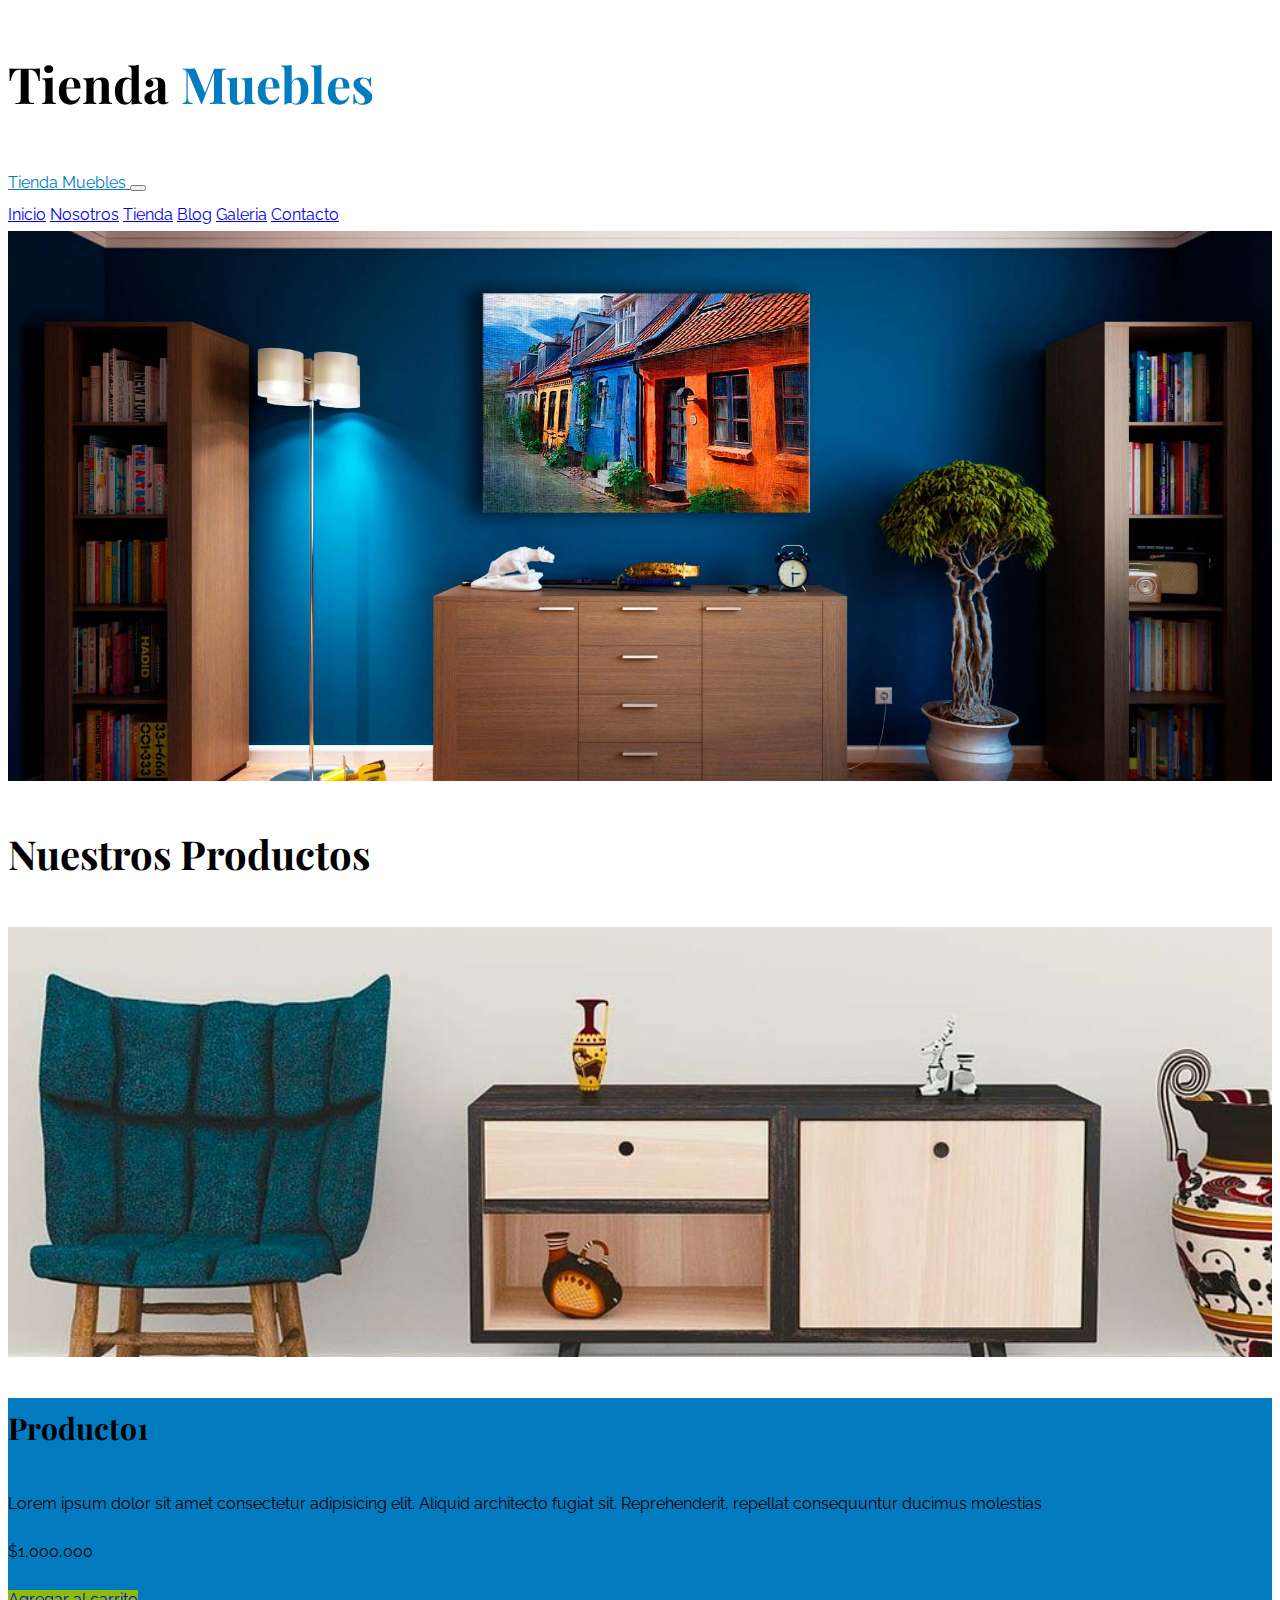
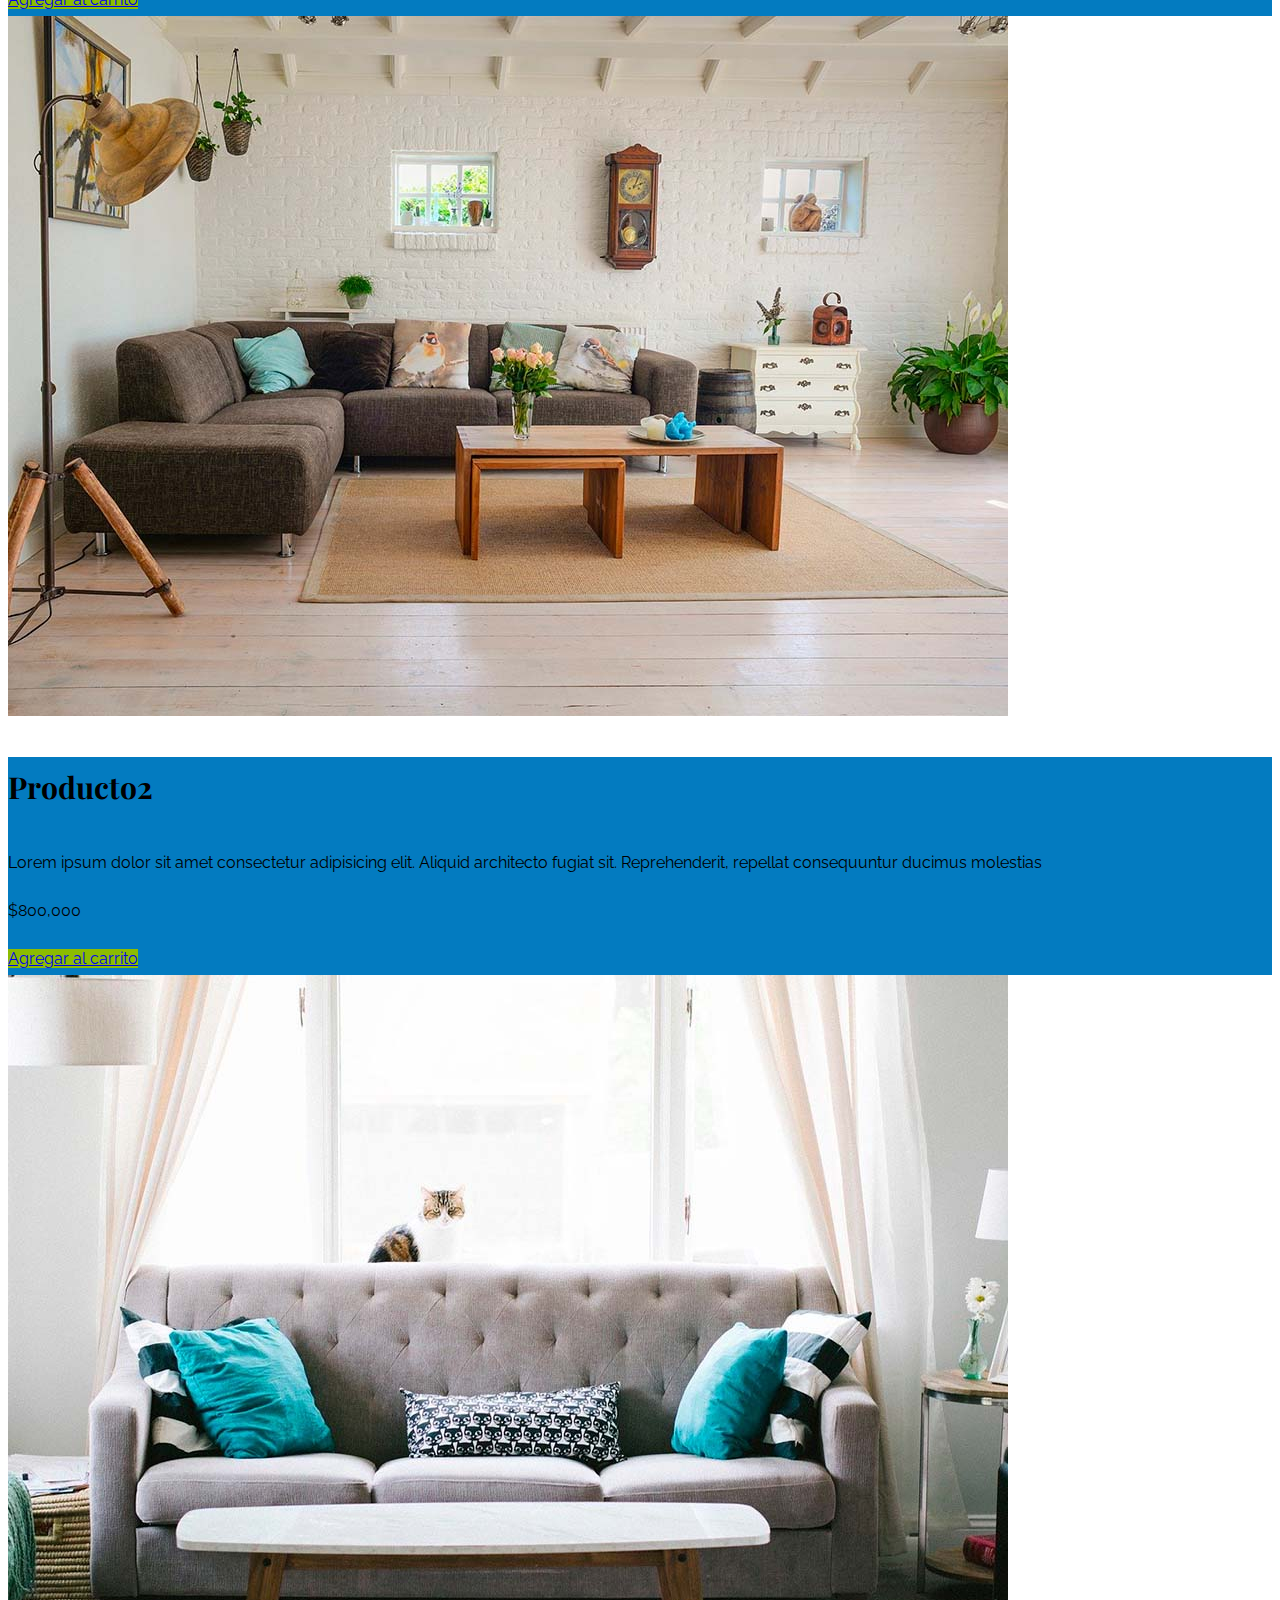
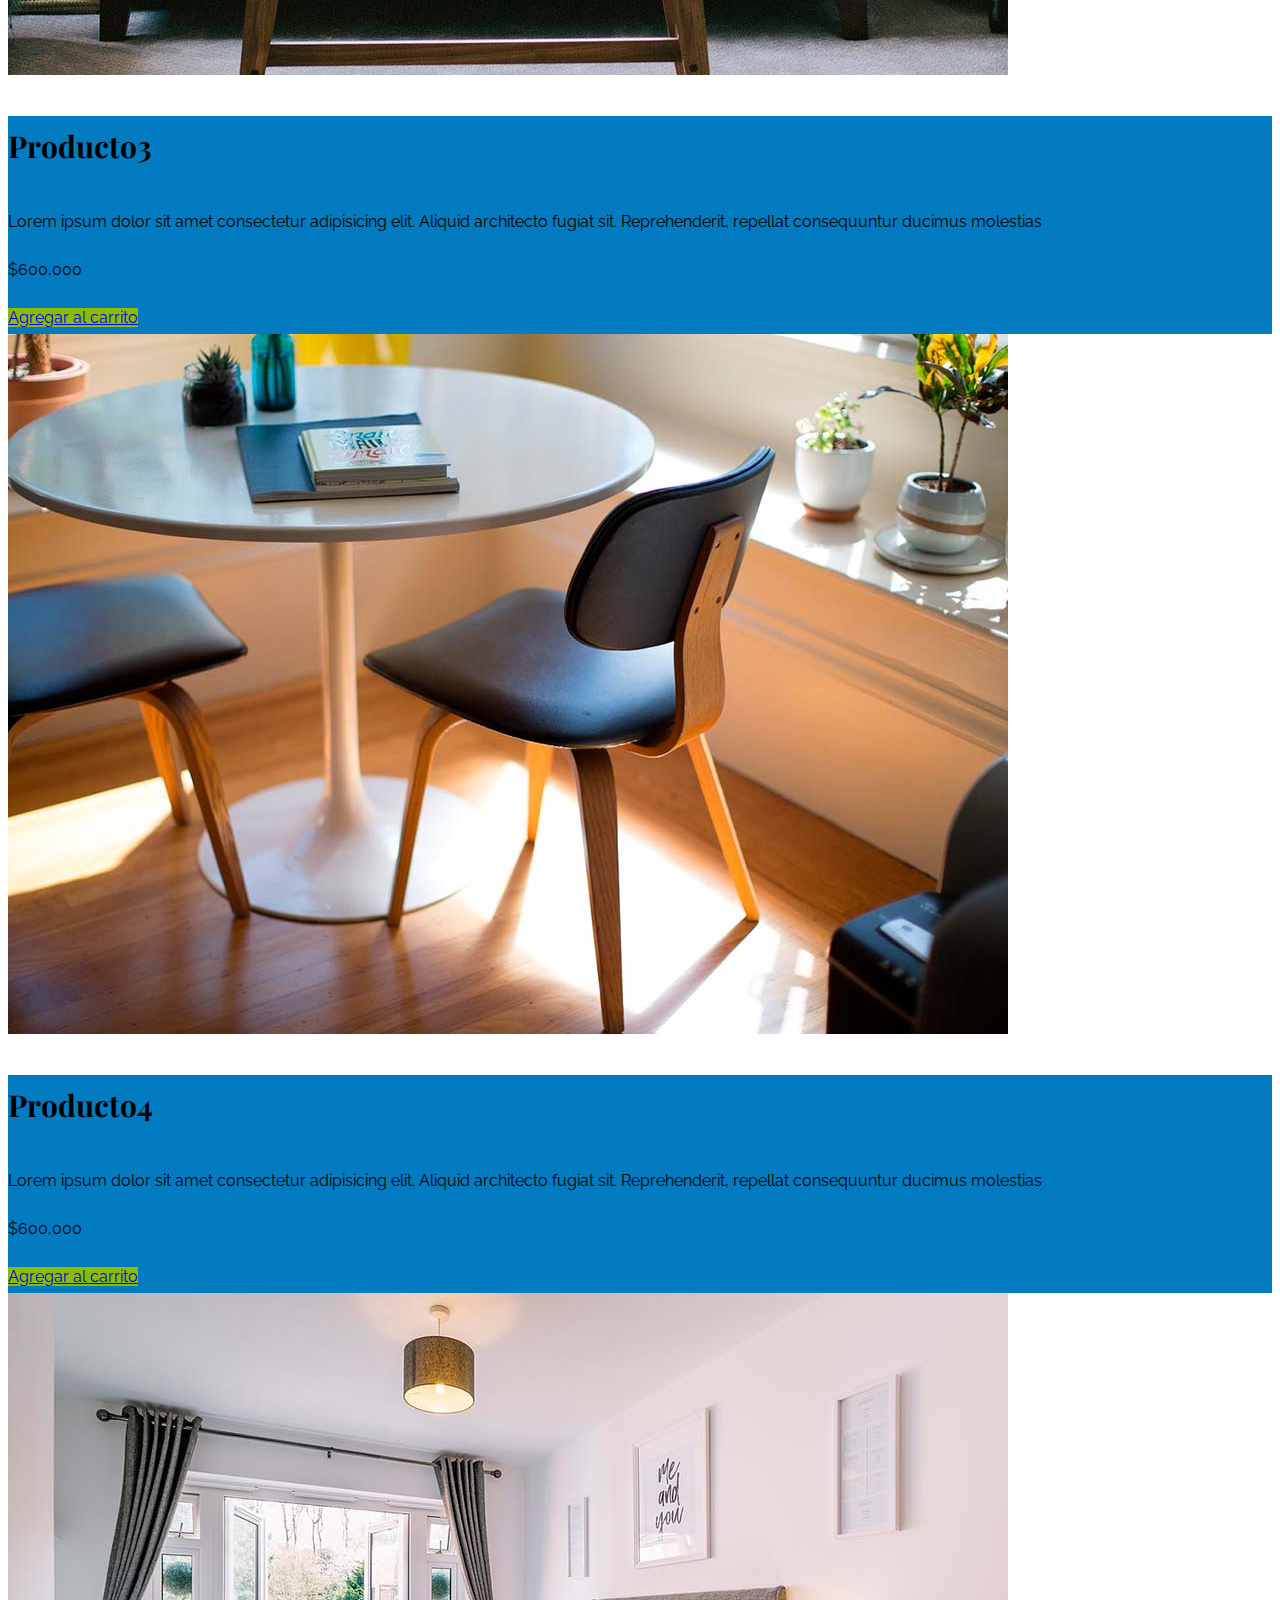
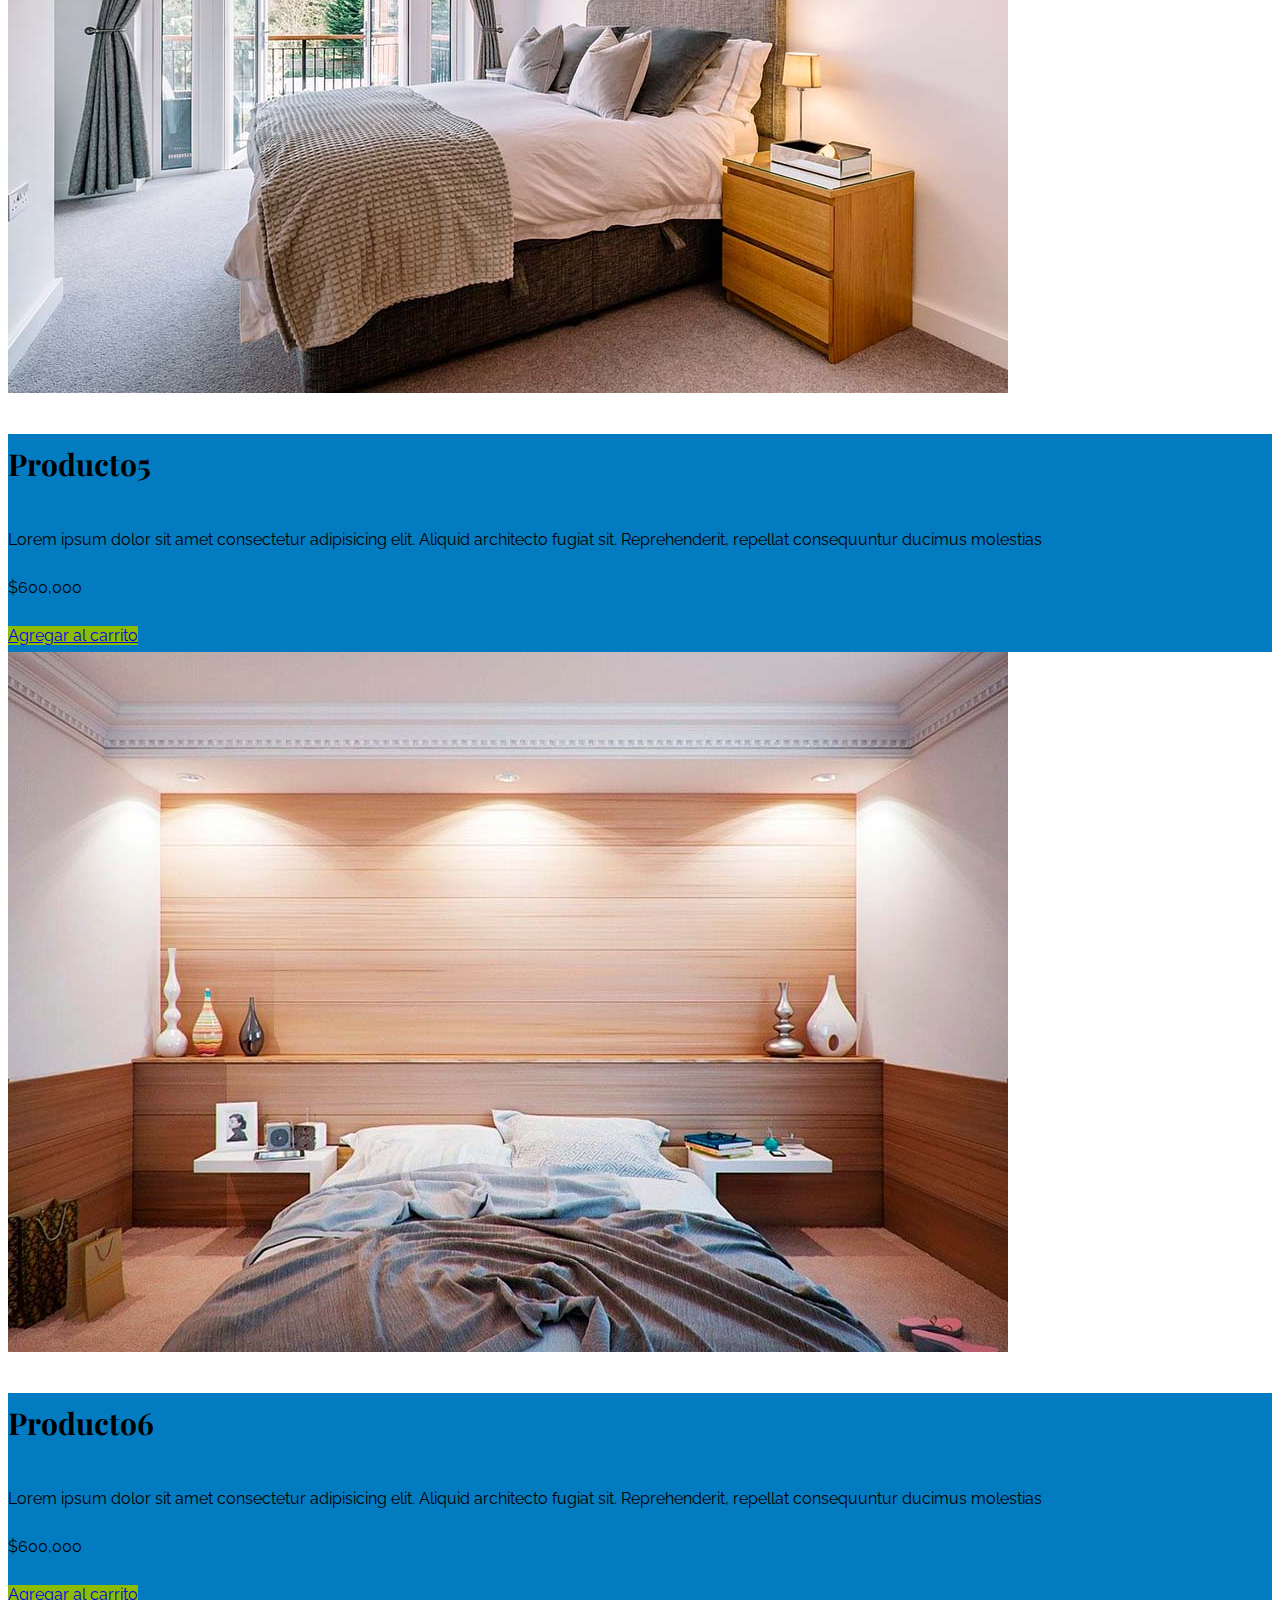
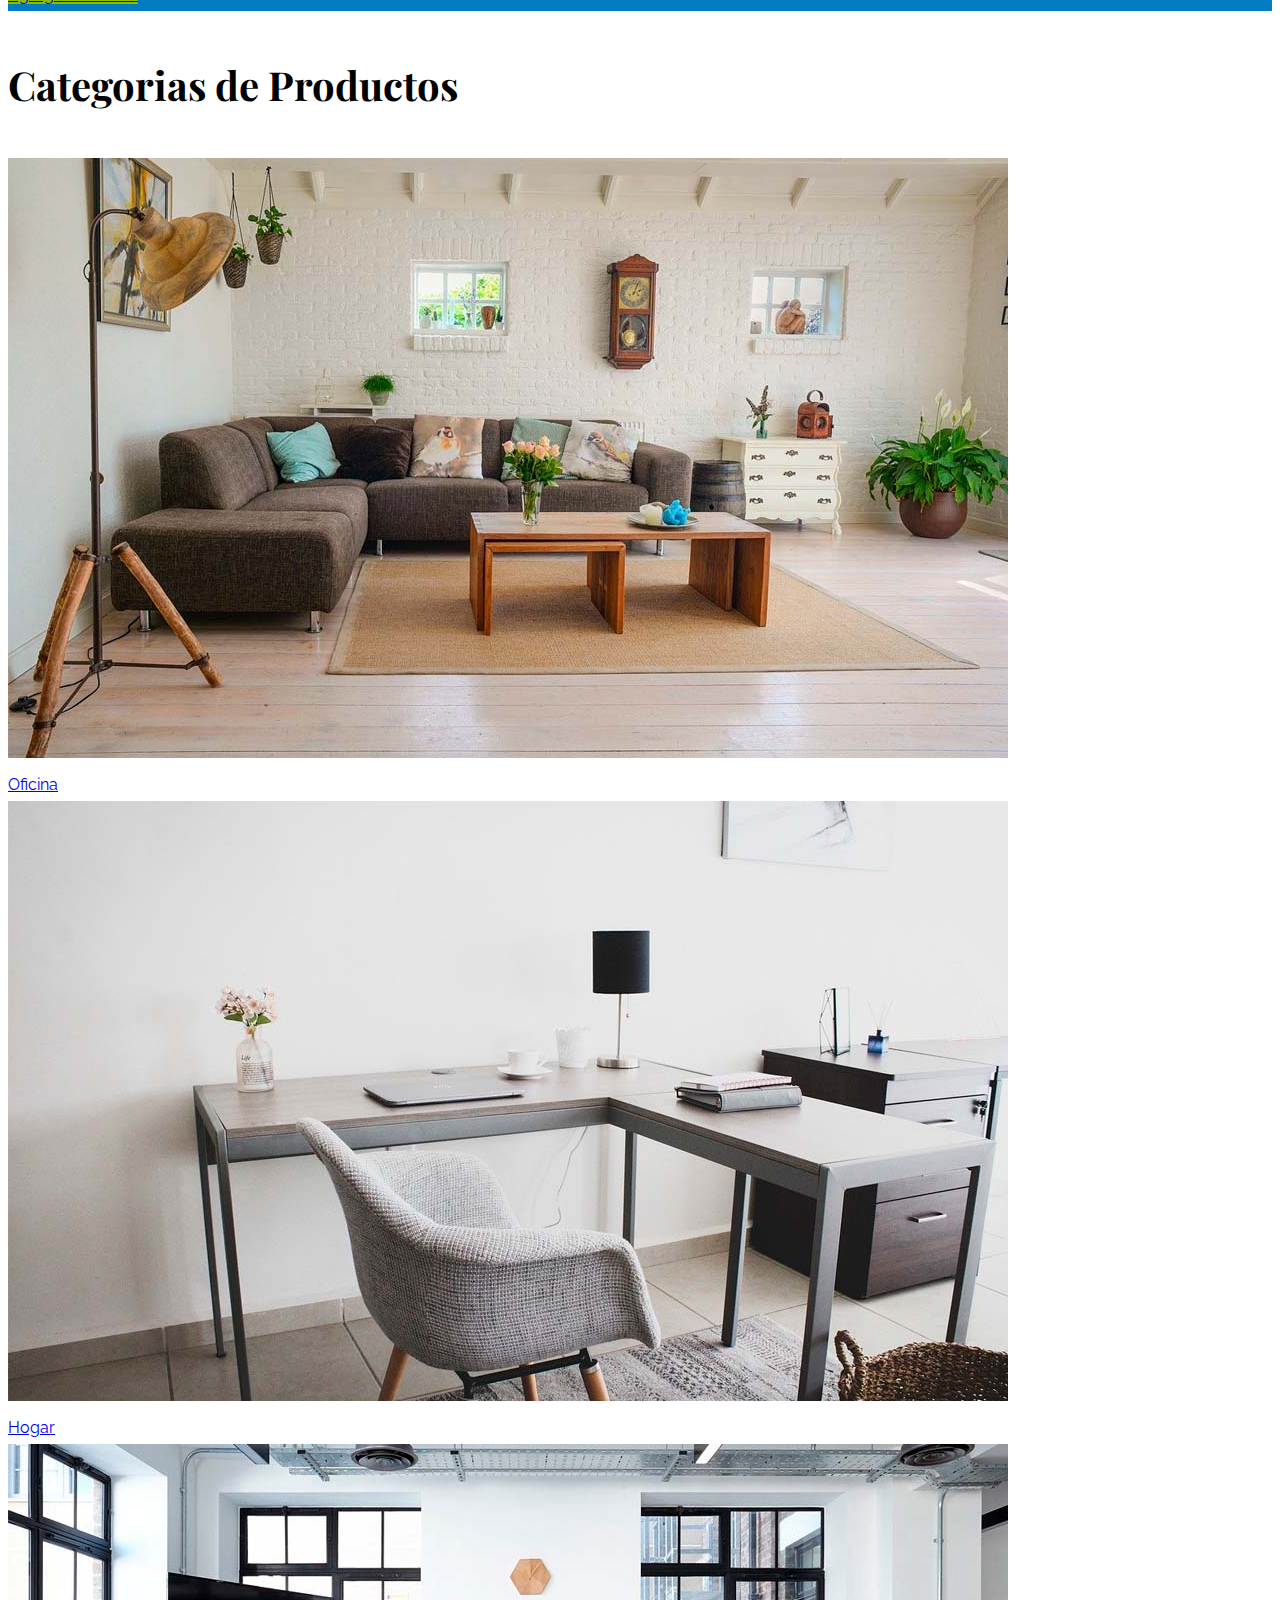
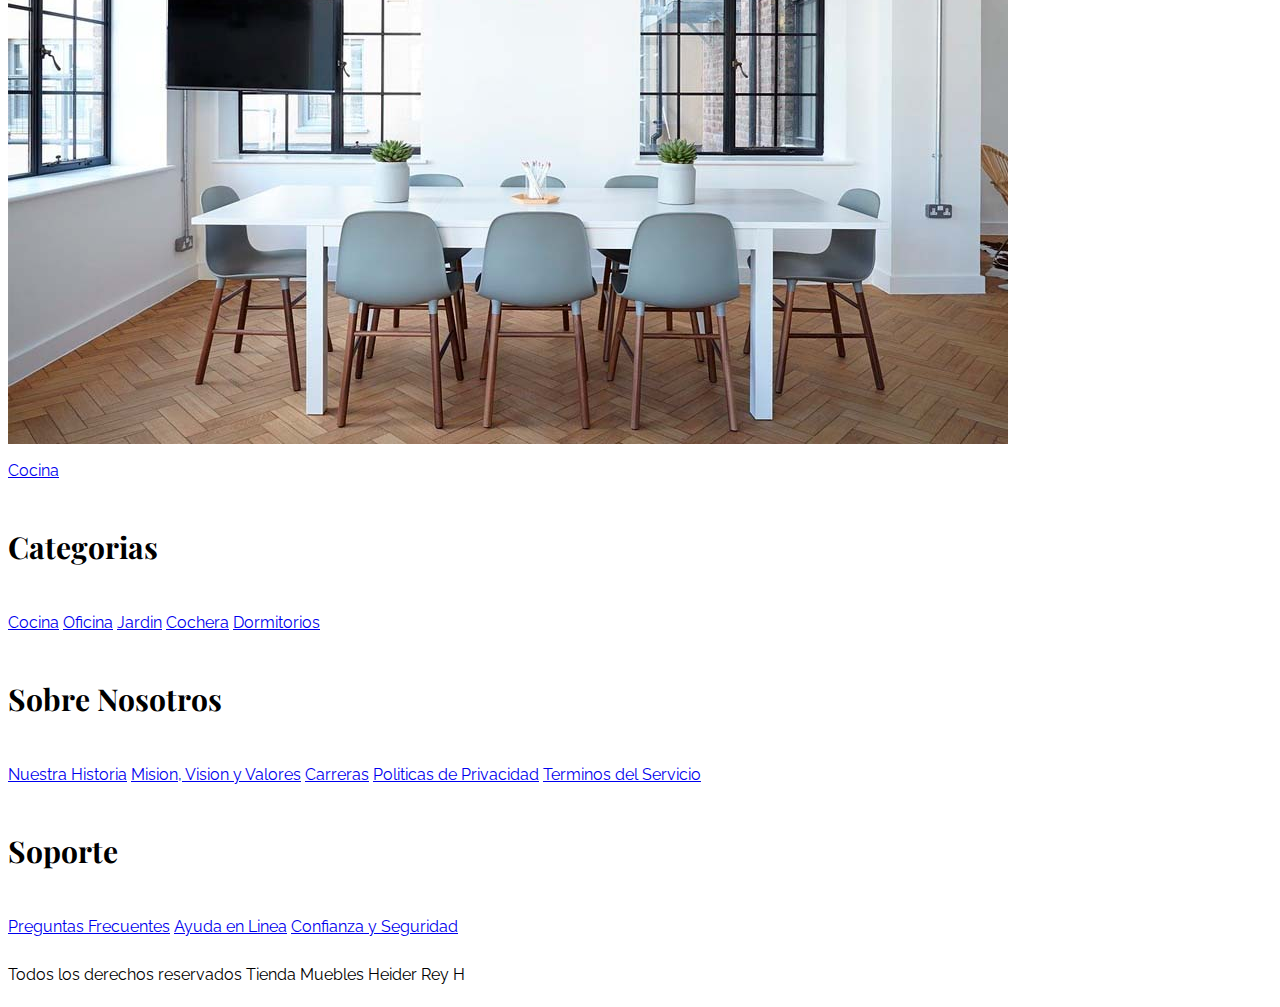
<file: index.html>
<!DOCTYPE html>
<html lang="en">

<head>
    <meta charset="UTF-8">
    <meta http-equiv="X-UA-Compatible" content="IE=edge">
    <meta name="viewport" content="width=device-width, initial-scale=1.0">
    <title>Ecommerce - Inicio</title>
    <link href="https://cdn.jsdelivr.net/npm/bootstrap@5.0.2/dist/css/bootstrap.min.css" rel="stylesheet"
        integrity="sha384-EVSTQN3/azprG1Anm3QDgpJLIm9Nao0Yz1ztcQTwFspd3yD65VohhpuuCOmLASjC" crossorigin="anonymous">
    <link rel="stylesheet" href="/css/app.css">

</head>

<body>
    <header class="py-5">
        <h1 class="text-center">
            Tienda
            <span class="text-primary">Muebles</span>
        </h1>
    </header>


    <div class="border-top py-4">
        <div class="navbar navbar-expand-lg container navbar-light">
            <a class="navbar-brand nombre-sitio d-lg-none fs-2 fw-bold text-uppercase" href="index.html">
                Tienda Muebles
            </a>
            <button class="navbar-toggler" type="button" data-bs-toggle="collapse" data-bs-target="#navegacion">
                <span class="navbar-toggler-icon"></span>
            </button>
            <div id="navegacion" class="collapse navbar-collapse">
                <nav class="navbar-nav container d-flex flex-md-row justify-content-md-between text-center">
                    <a class="text-dark text-decoration-none" href="index.html">Inicio</a>
                    <a class="text-dark text-decoration-none" href="nosotros.html">Nosotros</a>
                    <a class="text-dark text-decoration-none" href="tienda.html">Tienda</a>
                    <a class="text-dark text-decoration-none" href="blog.html">Blog</a>
                    <a class="text-dark text-decoration-none" href="galeria.html">Galeria</a>
                    <a class="text-dark text-decoration-none" href="contacto.html">Contacto</a>
                </nav>
            </div>

        </div>
    </div>


    <div class="hero"></div>


    <main class="container-xl py-5">
        <h2 class="text-center my-5 ">Nuestros Productos</h2>
        <div class="row g-0 pt-5 mb-4">
            <div class="col-md-8 producto">
                <img class="img-fluid" src="/img/producto1.jpg" alt="imagen producto">
            </div>
            <div class="col-md-4 bg-primary text-center p-5 text-white d-flex flex-column justify-content-center">
                <h3>Producto1</h3>
                <p>Lorem ipsum dolor sit amet consectetur adipisicing elit. Aliquid architecto fugiat sit.
                    Reprehenderit, repellat consequuntur ducimus molestias
                </p>
                <p>$1,000,000</p>
                <a class="btnn btn-success fs-3 fw-bold text-uppercase py-3" href="#">Agregar al carrito</a>
                
            </div>
        </div>
        <div class="row">
            <div class="col-md-6 mb-4">
                <div class="card">
                    <img class="img-fluid" src="/img/producto2.jpg" alt="imagen producto">
                    <div class="card-body text-center bg-primary text-white p-5">
                        <h3>Producto2</h3>
                        <p>Lorem ipsum dolor sit amet consectetur adipisicing elit. Aliquid architecto fugiat sit.
                            Reprehenderit, repellat consequuntur ducimus molestias
                        </p>
                        <p>$800,000</p>
                        <a class="btnn btn-success fs-3 fw-bold text-uppercase py-3 d-block" href="#">Agregar al carrito</a>                      
                    </div>
                </div>
            </div>
            <div class="col-md-6">
                <div class="card">
                    <img class="card-img-top" src="/img/producto3.jpg" alt="imagen producto">
                    <div class="card-body text-center bg-primary text-white p-5">
                        <h3>Producto3</h3>
                        <p>Lorem ipsum dolor sit amet consectetur adipisicing elit. Aliquid architecto fugiat sit.
                            Reprehenderit, repellat consequuntur ducimus molestias
                        </p>
                        <p>$600,000</p>
                        <a class="btnn btn-success fs-3 fw-bold text-uppercase py-3 d-block" href="#">Agregar al carrito</a>                    
                    </div>
                </div>        
            </div>
        </div>
        <div class="row">
            <div class="col-md-4">
                <div class="card">
                    <img class="card-img-top" src="/img/producto4.jpg" alt="imagen producto">
                    <div class="card-body text-center bg-primary text-white p-5">
                        <h3>Producto4</h3>
                        <p>Lorem ipsum dolor sit amet consectetur adipisicing elit. Aliquid architecto fugiat sit.
                            Reprehenderit, repellat consequuntur ducimus molestias
                        </p>
                        <p>$600,000</p>
                        <a class="btnn btn-success fs-3 fw-bold text-uppercase py-3 d-block" href="#">Agregar al carrito</a>                    
                    </div>
                </div>
            </div>
            <div class="col-md-4">
                <div class="card">
                    <img class="card-img-top" src="/img/producto5.jpg" alt="imagen producto">
                    <div class="card-body text-center bg-primary text-white p-5">
                        <h3>Producto5</h3>
                        <p>Lorem ipsum dolor sit amet consectetur adipisicing elit. Aliquid architecto fugiat sit.
                            Reprehenderit, repellat consequuntur ducimus molestias
                        </p>
                        <p>$600,000</p>
                        <a class="btnn btn-success fs-3 fw-bold text-uppercase py-3 d-block" href="#">Agregar al carrito</a>                    
                    </div>
                </div>
            </div>
            <div class="col-md-4">
                <div class="card">
                    <img class="card-img-top" src="/img/producto6.jpg" alt="imagen producto">
                    <div class="card-body text-center bg-primary text-white p-5">
                        <h3>Producto6</h3>
                        <p>Lorem ipsum dolor sit amet consectetur adipisicing elit. Aliquid architecto fugiat sit.
                            Reprehenderit, repellat consequuntur ducimus molestias
                        </p>
                        <p>$600,000</p>
                        <a class="btnn btn-success fs-3 fw-bold text-uppercase py-3 d-block" href="#">Agregar al carrito</a>                    
                    </div>
                </div>
            </div>
        </div>
    </main>


    <section class="container-xl">
        <h2 class="text-center py-5">Categorias de Productos</h2>
        <div class="row mt-5">
            <div class="col-md-4 categoria">
                <div class="overflow-hidden">
                    <img class="img-fluid" src="/img/categoria1.jpg" alt="imagen categoria">
                </div>

                <a class="text-dark fs-2 text-decoration-none text-center d-block py-3" href="#">Oficina</a>
            </div>
            <div class="col-md-4 categoria">
                <div class="overflow-hidden">
                    <img class="img-fluid" src="/img/categoria2.jpg" alt="imagen categoria">
                </div>

                <a class="text-dark fs-2 text-decoration-none text-center d-block py-3" href="#">Hogar</a>
            </div>
            <div class="col-md-4 categoria">
                <div class="overflow-hidden">
                    <img class="img-fluid" src="/img/categoria3.jpg" alt="imagen categoria">
                </div>

                <a class="text-dark fs-2 text-decoration-none text-center d-block py-3" href="#">Cocina</a>
            </div>
        </div>
    </section>


    <footer class="pt-5 mt-5 border-top">
        <div class="container-xl mt-5">
            <div class="row">
                <div class="col-md-4 mb-md-0 text-center">
                    <h3 class="mb-4">Categorias</h3>
                    <nav class="d-flex flex-column">
                        <a class="text-dark text-decoration-none" href="#">Cocina</a>
                        <a class="text-dark text-decoration-none" href="#">Oficina</a>
                        <a class="text-dark text-decoration-none" href="#">Jardin</a>
                        <a class="text-dark text-decoration-none" href="#">Cochera</a>
                        <a class="text-dark text-decoration-none" href="#">Dormitorios</a>
                    </nav>
                </div>

                <div class="col-md-4 mb-md-0 text-center">
                    <h3 class="mb-4">Sobre Nosotros</h3>
                    <nav class="d-flex flex-column">
                        <a class="text-dark text-decoration-none" href="#">Nuestra Historia</a>
                        <a class="text-dark text-decoration-none" href="#">Mision, Vision y Valores</a>
                        <a class="text-dark text-decoration-none" href="#">Carreras</a>
                        <a class="text-dark text-decoration-none" href="#">Politicas de Privacidad</a>
                        <a class="text-dark text-decoration-none" href="#">Terminos del Servicio</a>
                    </nav>
                </div>

                <div class="col-md-4 mb-md-0 text-center">
                    <h3 class="mb-4">Soporte</h3>
                    <nav class="d-flex flex-column">
                        <a class="text-dark text-decoration-none" href="#">Preguntas Frecuentes</a>
                        <a class="text-dark text-decoration-none" href="#">Ayuda en Linea</a>
                        <a class="text-dark text-decoration-none" href="#">Confianza y Seguridad</a>
                    </nav>
                </div>
            </div>
            <p class="mt-5 text-center fs-2">Todos los derechos reservados Tienda Muebles Heider Rey H</p>
        </div>

    </footer>



    <script src="https://cdn.jsdelivr.net/npm/bootstrap@5.0.2/dist/js/bootstrap.bundle.min.js"
        integrity="sha384-MrcW6ZMFYlzcLA8Nl+NtUVF0sA7MsXsP1UyJoMp4YLEuNSfAP+JcXn/tWtIaxVXM" crossorigin="anonymous">
        </script>

</body>

</html>
</file>
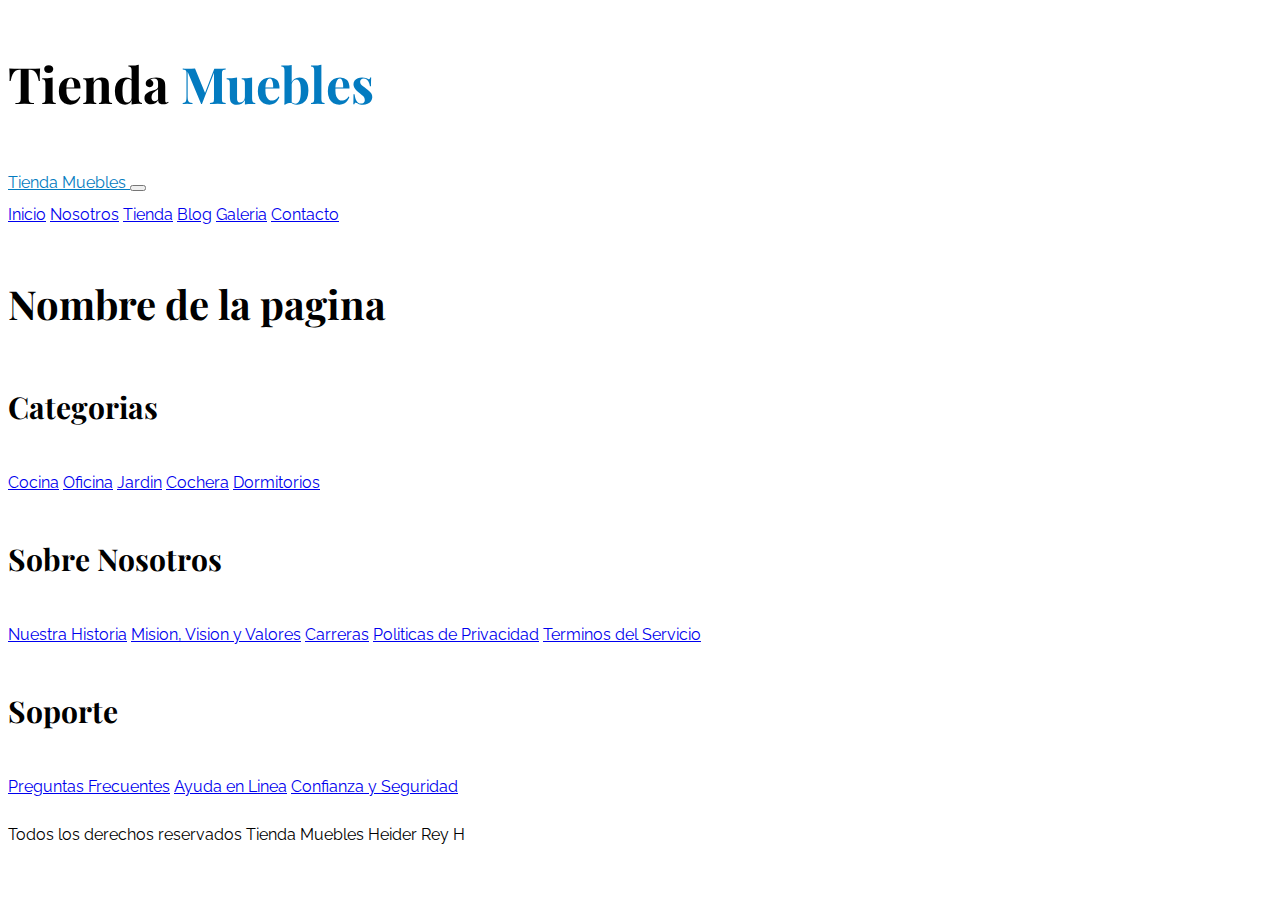
<file: base.html>
<!DOCTYPE html>
<html lang="en">

<head>
    <meta charset="UTF-8">
    <meta http-equiv="X-UA-Compatible" content="IE=edge">
    <meta name="viewport" content="width=device-width, initial-scale=1.0">
    <title>Ecommerce - Nombre Pagina</title>
    <link href="https://cdn.jsdelivr.net/npm/bootstrap@5.0.2/dist/css/bootstrap.min.css" rel="stylesheet"
        integrity="sha384-EVSTQN3/azprG1Anm3QDgpJLIm9Nao0Yz1ztcQTwFspd3yD65VohhpuuCOmLASjC" crossorigin="anonymous">
    <link rel="stylesheet" href="/css/app.css">

</head>

<body>
    <header class="py-5">
        <h1 class="text-center">
            Tienda
            <span class="text-primary">Muebles</span>
        </h1>
    </header>


    <div class="border-top py-4">
        <div class="navbar navbar-expand-lg container navbar-light">
            <a class="navbar-brand nombre-sitio d-lg-none fs-2 fw-bold text-uppercase" href="index.html">
                Tienda Muebles
            </a>
            <button class="navbar-toggler" type="button" data-bs-toggle="collapse" data-bs-target="#navegacion">
                <span class="navbar-toggler-icon"></span>
            </button>
            <div id="navegacion" class="collapse navbar-collapse">
                <nav class="navbar-nav container d-flex flex-md-row justify-content-md-between text-center">
                    <a class="text-dark text-decoration-none" href="index.html">Inicio</a>
                    <a class="text-dark text-decoration-none" href="nosotros.html">Nosotros</a>
                    <a class="text-dark text-decoration-none" href="tienda.html">Tienda</a>
                    <a class="text-dark text-decoration-none" href="blog.html">Blog</a>
                    <a class="text-dark text-decoration-none" href="galeria.html">Galeria</a>
                    <a class="text-dark text-decoration-none" href="contacto.html">Contacto</a>
                </nav>
            </div>

        </div>
    </div>

    <main class="container-xl py-5">
        <h2 class="text-center my-5 ">Nombre de la pagina</h2>
        
    </main> 

    <footer class="pt-5 mt-5 border-top">
        <div class="container-xl mt-5">
            <div class="row">
                <div class="col-md-4 mb-md-0 text-center">
                    <h3 class="mb-4">Categorias</h3>
                    <nav class="d-flex flex-column">
                        <a class="text-dark text-decoration-none" href="#">Cocina</a>
                        <a class="text-dark text-decoration-none" href="#">Oficina</a>
                        <a class="text-dark text-decoration-none" href="#">Jardin</a>
                        <a class="text-dark text-decoration-none" href="#">Cochera</a>
                        <a class="text-dark text-decoration-none" href="#">Dormitorios</a>
                    </nav>
                </div>

                <div class="col-md-4 mb-md-0 text-center">
                    <h3 class="mb-4">Sobre Nosotros</h3>
                    <nav class="d-flex flex-column">
                        <a class="text-dark text-decoration-none" href="#">Nuestra Historia</a>
                        <a class="text-dark text-decoration-none" href="#">Mision, Vision y Valores</a>
                        <a class="text-dark text-decoration-none" href="#">Carreras</a>
                        <a class="text-dark text-decoration-none" href="#">Politicas de Privacidad</a>
                        <a class="text-dark text-decoration-none" href="#">Terminos del Servicio</a>
                    </nav>
                </div>

                <div class="col-md-4 mb-md-0 text-center">
                    <h3 class="mb-4">Soporte</h3>
                    <nav class="d-flex flex-column">
                        <a class="text-dark text-decoration-none" href="#">Preguntas Frecuentes</a>
                        <a class="text-dark text-decoration-none" href="#">Ayuda en Linea</a>
                        <a class="text-dark text-decoration-none" href="#">Confianza y Seguridad</a>
                    </nav>
                </div>
            </div>
            <p class="mt-5 text-center fs-2">Todos los derechos reservados Tienda Muebles Heider Rey H</p>
        </div>

    </footer>



    <script src="https://cdn.jsdelivr.net/npm/bootstrap@5.0.2/dist/js/bootstrap.bundle.min.js"
        integrity="sha384-MrcW6ZMFYlzcLA8Nl+NtUVF0sA7MsXsP1UyJoMp4YLEuNSfAP+JcXn/tWtIaxVXM" crossorigin="anonymous">
        </script>

</body>

</html>
</file>
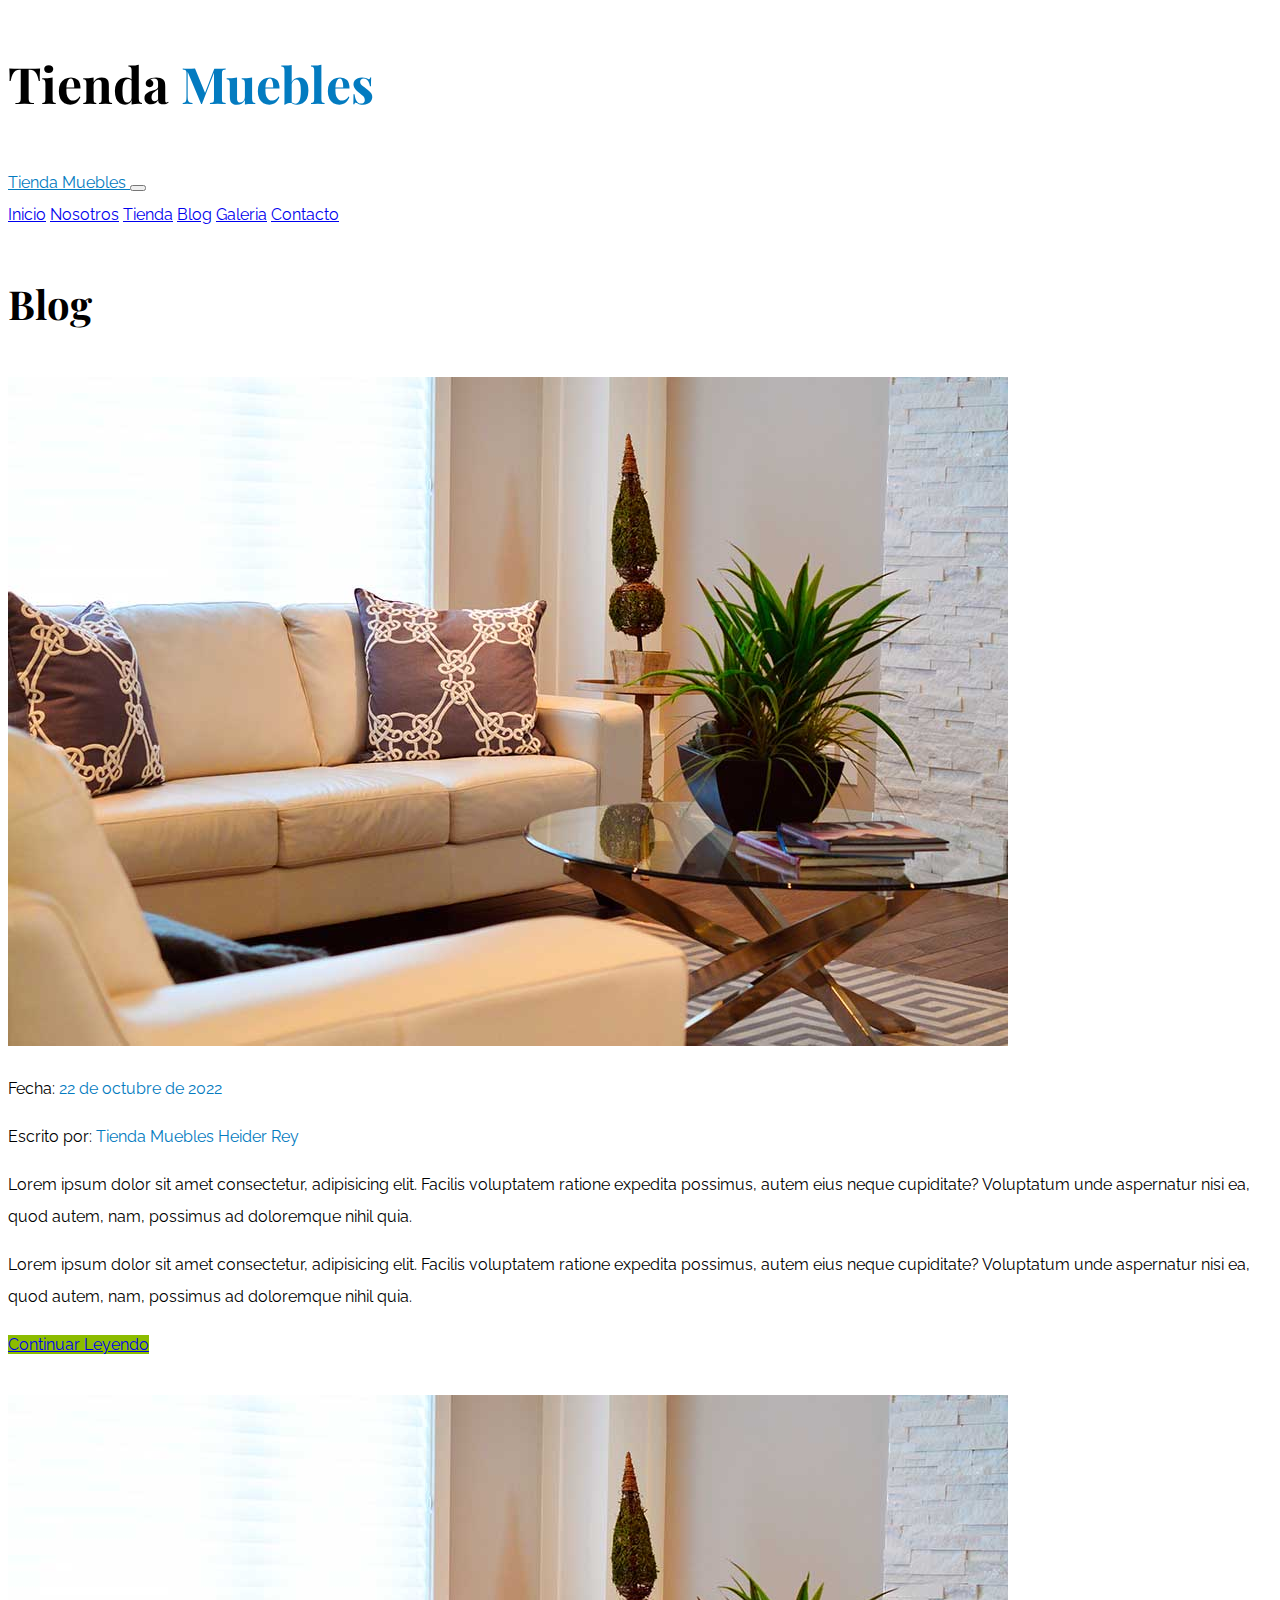
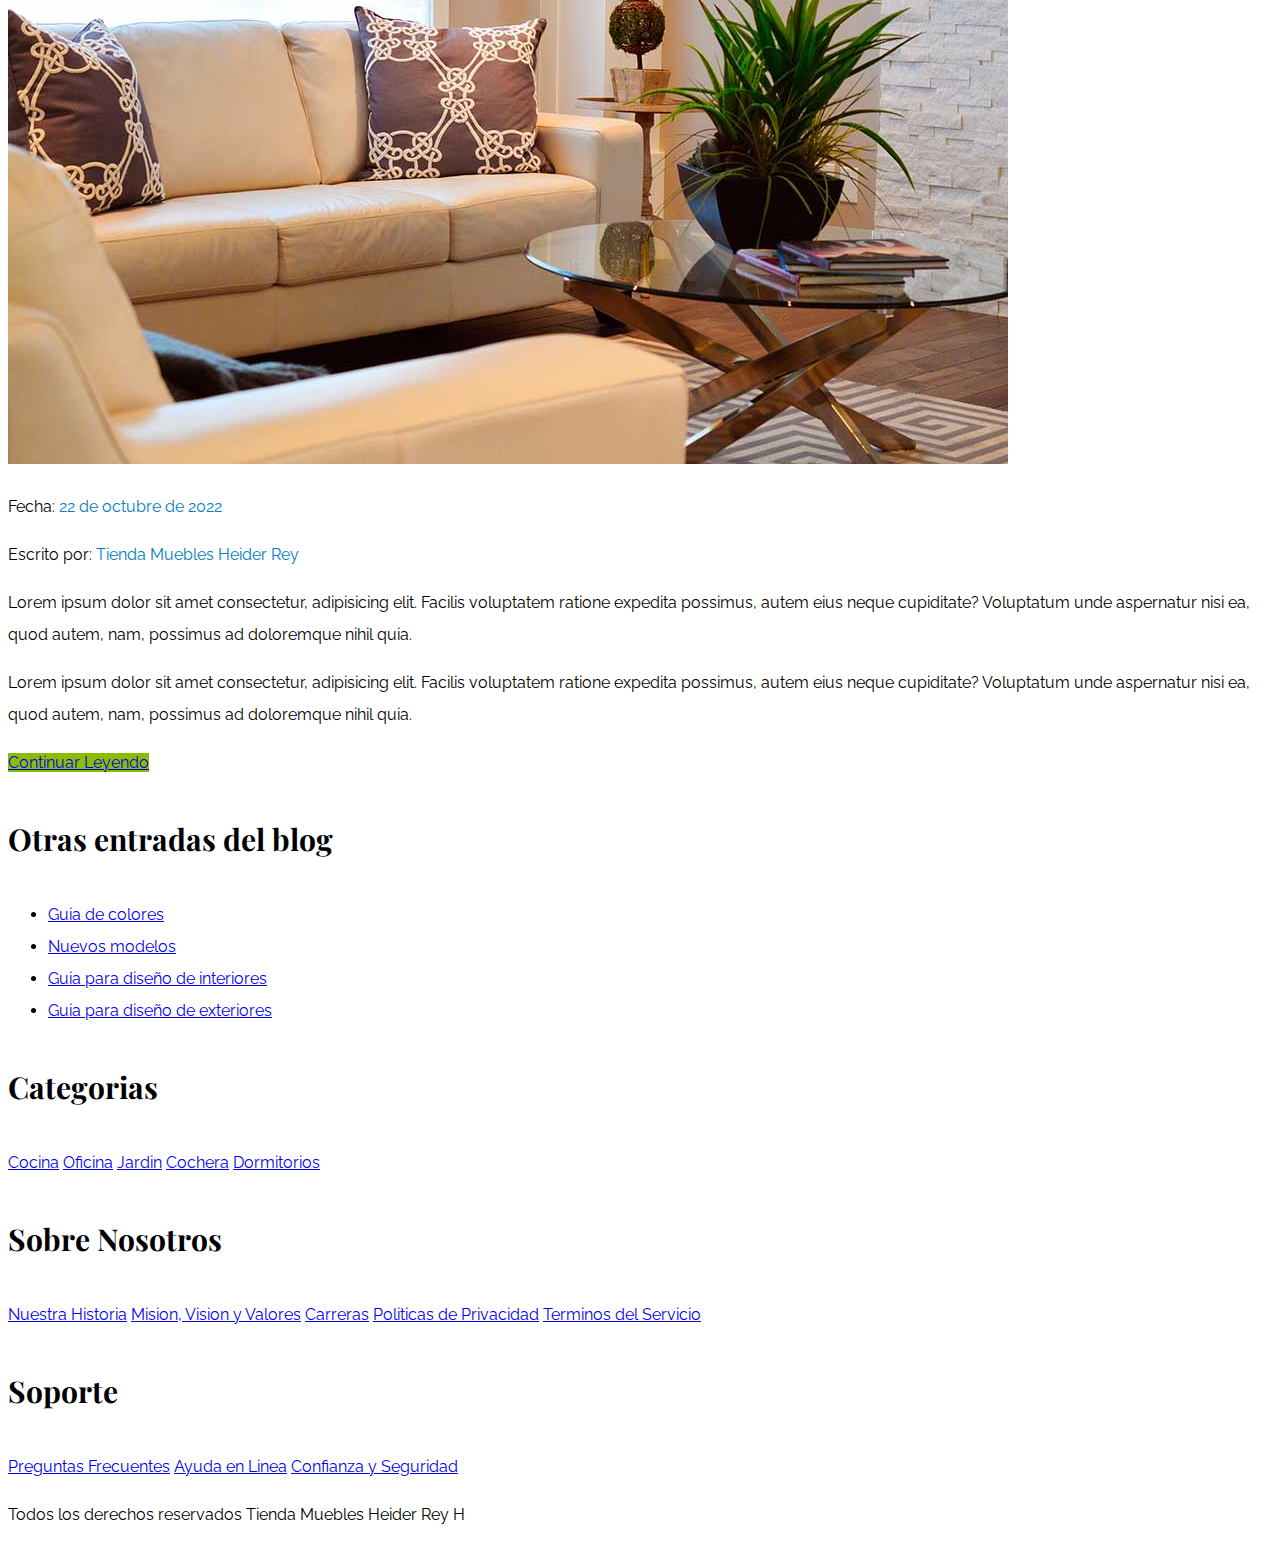
<file: blog.html>
<!DOCTYPE html>
<html lang="en">

<head>
    <meta charset="UTF-8">
    <meta http-equiv="X-UA-Compatible" content="IE=edge">
    <meta name="viewport" content="width=device-width, initial-scale=1.0">
    <title>Ecommerce - Blog</title>
    <link href="https://cdn.jsdelivr.net/npm/bootstrap@5.0.2/dist/css/bootstrap.min.css" rel="stylesheet"
        integrity="sha384-EVSTQN3/azprG1Anm3QDgpJLIm9Nao0Yz1ztcQTwFspd3yD65VohhpuuCOmLASjC" crossorigin="anonymous">
    <link rel="stylesheet" href="/css/app.css">

</head>

<body>
    <header class="py-5">
        <h1 class="text-center">
            Tienda
            <span class="text-primary">Muebles</span>
        </h1>
    </header>


    <div class="border-top py-4">
        <div class="navbar navbar-expand-lg container navbar-light">
            <a class="navbar-brand nombre-sitio d-lg-none fs-2 fw-bold text-uppercase" href="index.html">
                Tienda Muebles
            </a>
            <button class="navbar-toggler" type="button" data-bs-toggle="collapse" data-bs-target="#navegacion">
                <span class="navbar-toggler-icon"></span>
            </button>
            <div id="navegacion" class="collapse navbar-collapse">
                <nav class="navbar-nav container d-flex flex-md-row justify-content-md-between text-center">
                    <a class="text-dark text-decoration-none" href="index.html">Inicio</a>
                    <a class="text-dark text-decoration-none" href="nosotros.html">Nosotros</a>
                    <a class="text-dark text-decoration-none" href="tienda.html">Tienda</a>
                    <a class="text-dark text-decoration-none" href="blog.html">Blog</a>
                    <a class="text-dark text-decoration-none" href="galeria.html">Galeria</a>
                    <a class="text-dark text-decoration-none" href="contacto.html">Contacto</a>
                </nav>
            </div>

        </div>
    </div>

    <section class="container-xl py-5">
        <h2 class="text-center my-5 ">Blog</h2>
        
        <div class="row gx-5">
            <main class="col-md-8 order-1">
                <article class="mb-2 pb-5">
                    
                    <img class="img-fluid" src="/img/nosotros.jpg" alt="imagen blog">

                    <div class="d-flex flex-column flex-md-row justify-content-md-between py-4">
                        <p class="fw-bold">Fecha: 
                            <span class="text-primary">22 de octubre de 2022</span>
                        </p>
                        <p class="fw-bold">Escrito por: 
                            <span class="text-primary">Tienda Muebles Heider Rey</span>
                        </p>
                    </div>

                    <p>Lorem ipsum dolor sit amet consectetur, adipisicing elit. Facilis voluptatem ratione expedita possimus, autem eius
                        neque cupiditate? Voluptatum unde aspernatur nisi ea, quod autem, nam, possimus ad doloremque nihil quia.
                    </p>
                    <p>Lorem ipsum dolor sit amet consectetur, adipisicing elit. Facilis voluptatem ratione expedita possimus, autem eius
                        neque cupiditate? Voluptatum unde aspernatur nisi ea, quod autem, nam, possimus ad doloremque nihil quia.
                    </p>

                    <a href="entrada.html" class="btn btn-success px-5 py-3 fs-3 text-uppercase fw-bold rounded-0 d-block
                    d-md-inline-block">
                        Continuar Leyendo
                    </a>
                </article>

                <article class="mb-2 pb-5 border-top">
                    <h2 class="my-5"></h2>
                    <img class="img-fluid" src="/img/nosotros.jpg" alt="imagen blog">

                    <div class="d-flex flex-column flex-md-row justify-content-md-between py-4">
                        <p class="fw-bold">Fecha: 
                            <span class="text-primary">22 de octubre de 2022</span>
                        </p>
                        <p class="fw-bold">Escrito por: 
                            <span class="text-primary">Tienda Muebles Heider Rey</span>
                        </p>
                    </div>

                    <p>Lorem ipsum dolor sit amet consectetur, adipisicing elit. Facilis voluptatem ratione expedita possimus, autem eius
                        neque cupiditate? Voluptatum unde aspernatur nisi ea, quod autem, nam, possimus ad doloremque nihil quia.
                    </p>
                    <p>Lorem ipsum dolor sit amet consectetur, adipisicing elit. Facilis voluptatem ratione expedita possimus, autem eius
                        neque cupiditate? Voluptatum unde aspernatur nisi ea, quod autem, nam, possimus ad doloremque nihil quia.
                    </p>

                    <a href="entrada.html" class="btn btn-success px-5 py-3 fs-3 text-uppercase fw-bold rounded-0 d-block
                    d-md-inline-block">
                        Continuar Leyendo
                    </a>
                </article>

            </main>
            <aside class="col-md-4">
                <h3 class="my-5 ">Otras entradas del blog</h3>

                <ul class="mt-5">
                    <li>
                        <a class="text-dark text-decoration-none" href="#">Guia de colores</a>
                    </li>
                    <li>
                        <a class="text-dark text-decoration-none" href="#">Nuevos modelos</a>
                    </li>
                    <li>
                        <a class="text-dark text-decoration-none" href="#">Guia para diseño de interiores</a>
                    </li>
                    <li>
                        <a class="text-dark text-decoration-none" href="#">Guia para diseño de exteriores</a>
                    </li>
                </ul>
            </aside>
        </div>
    </section> 

    <footer class="pt-5 mt-5 border-top">
        <div class="container-xl mt-5">
            <div class="row">
                <div class="col-md-4 mb-md-0 text-center">
                    <h3 class="mb-4">Categorias</h3>
                    <nav class="d-flex flex-column">
                        <a class="text-dark text-decoration-none" href="#">Cocina</a>
                        <a class="text-dark text-decoration-none" href="#">Oficina</a>
                        <a class="text-dark text-decoration-none" href="#">Jardin</a>
                        <a class="text-dark text-decoration-none" href="#">Cochera</a>
                        <a class="text-dark text-decoration-none" href="#">Dormitorios</a>
                    </nav>
                </div>

                <div class="col-md-4 mb-md-0 text-center">
                    <h3 class="mb-4">Sobre Nosotros</h3>
                    <nav class="d-flex flex-column">
                        <a class="text-dark text-decoration-none" href="#">Nuestra Historia</a>
                        <a class="text-dark text-decoration-none" href="#">Mision, Vision y Valores</a>
                        <a class="text-dark text-decoration-none" href="#">Carreras</a>
                        <a class="text-dark text-decoration-none" href="#">Politicas de Privacidad</a>
                        <a class="text-dark text-decoration-none" href="#">Terminos del Servicio</a>
                    </nav>
                </div>

                <div class="col-md-4 mb-md-0 text-center">
                    <h3 class="mb-4">Soporte</h3>
                    <nav class="d-flex flex-column">
                        <a class="text-dark text-decoration-none" href="#">Preguntas Frecuentes</a>
                        <a class="text-dark text-decoration-none" href="#">Ayuda en Linea</a>
                        <a class="text-dark text-decoration-none" href="#">Confianza y Seguridad</a>
                    </nav>
                </div>
            </div>
            <p class="mt-5 text-center fs-2">Todos los derechos reservados Tienda Muebles Heider Rey H</p>
        </div>

    </footer>



    <script src="https://cdn.jsdelivr.net/npm/bootstrap@5.0.2/dist/js/bootstrap.bundle.min.js"
        integrity="sha384-MrcW6ZMFYlzcLA8Nl+NtUVF0sA7MsXsP1UyJoMp4YLEuNSfAP+JcXn/tWtIaxVXM" crossorigin="anonymous">
        </script>

</body>

</html>
</file>
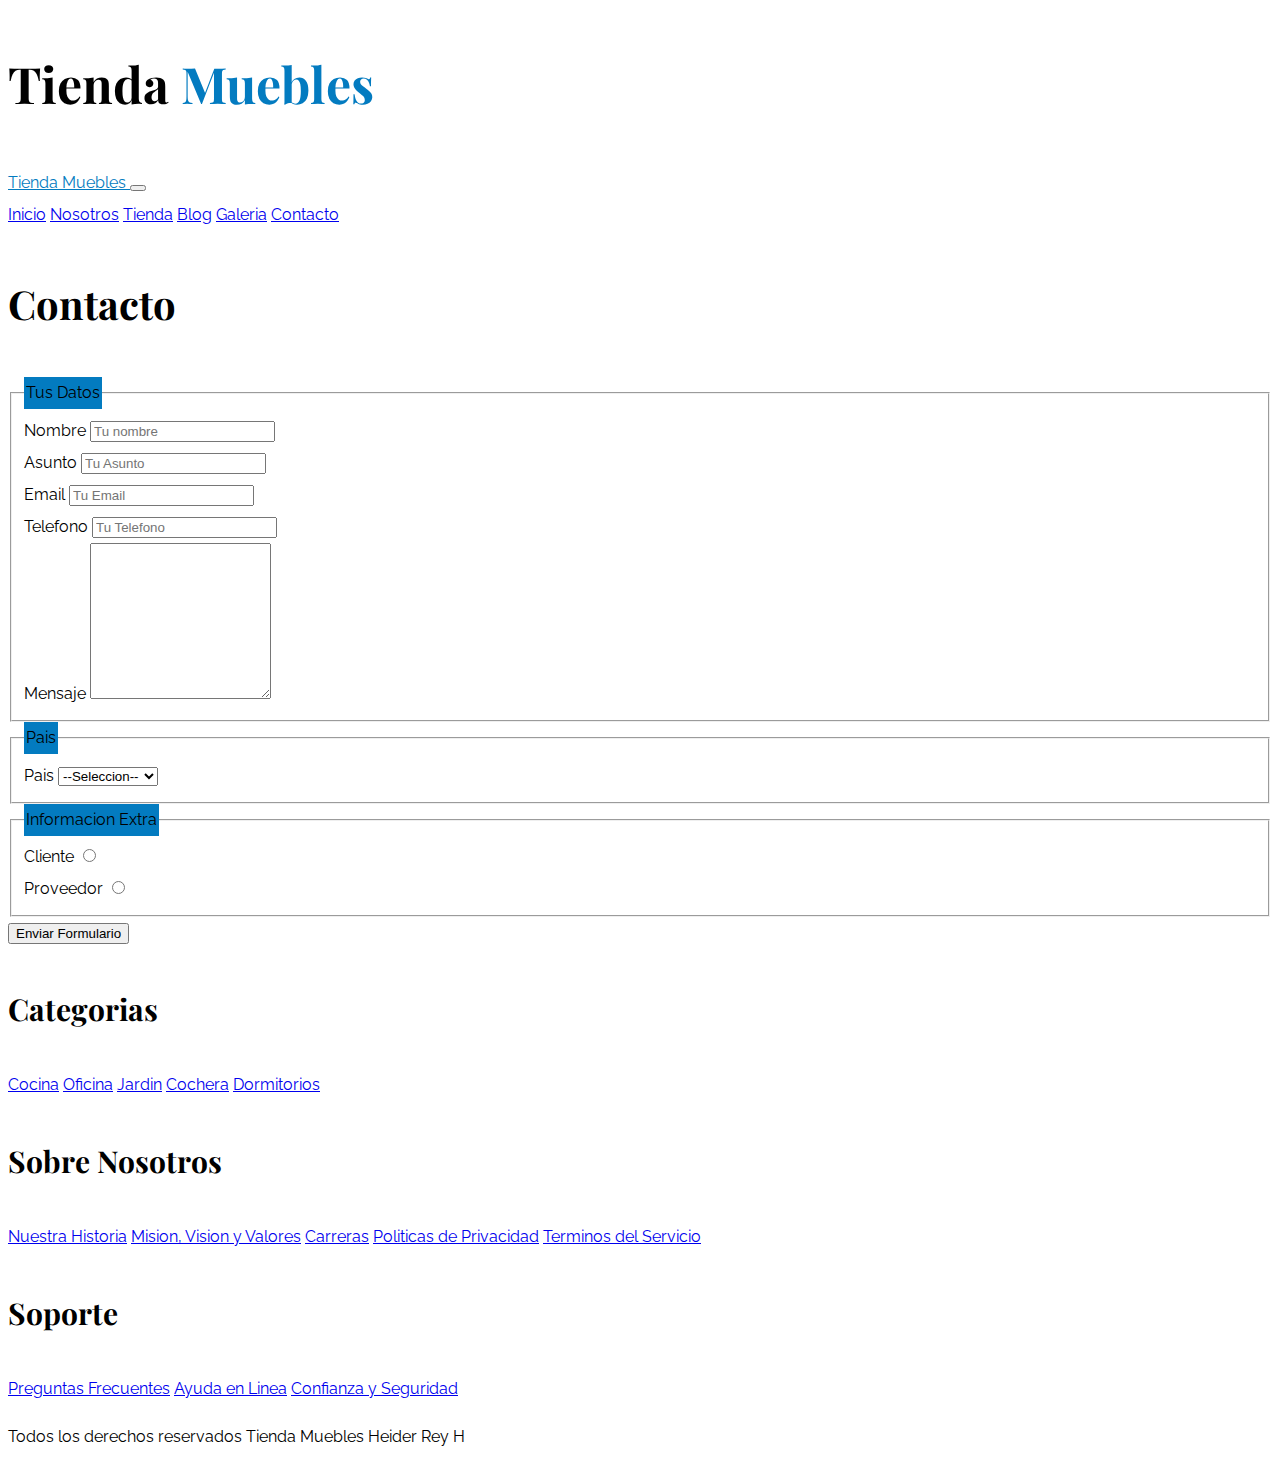
<file: contacto.html>
<!DOCTYPE html>
<html lang="en">

<head>
    <meta charset="UTF-8">
    <meta http-equiv="X-UA-Compatible" content="IE=edge">
    <meta name="viewport" content="width=device-width, initial-scale=1.0">
    <title>Ecommerce - Contacto</title>
    <link href="https://cdn.jsdelivr.net/npm/bootstrap@5.0.2/dist/css/bootstrap.min.css" rel="stylesheet"
        integrity="sha384-EVSTQN3/azprG1Anm3QDgpJLIm9Nao0Yz1ztcQTwFspd3yD65VohhpuuCOmLASjC" crossorigin="anonymous">
    <link rel="stylesheet" href="/css/app.css">

</head>

<body>
    <header class="py-5">
        <h1 class="text-center">
            Tienda
            <span class="text-primary">Muebles</span>
        </h1>
    </header>


    <div class="border-top py-4">
        <div class="navbar navbar-expand-lg container navbar-light">
            <a class="navbar-brand nombre-sitio d-lg-none fs-2 fw-bold text-uppercase" href="index.html">
                Tienda Muebles
            </a>
            <button class="navbar-toggler" type="button" data-bs-toggle="collapse" data-bs-target="#navegacion">
                <span class="navbar-toggler-icon"></span>
            </button>
            <div id="navegacion" class="collapse navbar-collapse">
                <nav class="navbar-nav container d-flex flex-md-row justify-content-md-between text-center">
                    <a class="text-dark text-decoration-none" href="index.html">Inicio</a>
                    <a class="text-dark text-decoration-none" href="nosotros.html">Nosotros</a>
                    <a class="text-dark text-decoration-none" href="tienda.html">Tienda</a>
                    <a class="text-dark text-decoration-none" href="blog.html">Blog</a>
                    <a class="text-dark text-decoration-none" href="galeria.html">Galeria</a>
                    <a class="text-dark text-decoration-none" href="contacto.html">Contacto</a>
                </nav>
            </div>

        </div>
    </div>

    <main class="container-xl py-5">
        <h2 class="text-center my-5 ">Contacto</h2>

        <div class="row justify-content-center">
            <form class="col-md-8" action="">
                <fieldset>
                    <legend class="bg-primary text-center text-white fs-2">
                        Tus Datos
                    </legend>
                    <div class="mb-3">
                        <label class="form-label" for="nombre">Nombre</label>
                        <input type="text" class="form-control" id="nombre" placeholder="Tu nombre">
                    </div>
                    <div class="mb-3">
                        <label class="form-label" for="asunto">Asunto</label>
                        <input type="text" class="form-control" id="asunto" placeholder="Tu Asunto">
                    </div>
                    <div class="mb-3">
                        <label class="form-label" for="email">Email</label>
                        <input type="email" class="form-control" id="email" placeholder="Tu Email">
                    </div>
                    <div class="mb-3">
                        <label class="form-label" for="telefono">Telefono</label>
                        <input type="tel" class="form-control" id="telefono" placeholder="Tu Telefono">
                    </div>
                    <div class="mb-3">
                        <label class="form-label" for="mensaje">Mensaje</label>
                        <textarea class="form-control" rows="10"></textarea>
                    </div>
                </fieldset>

                <fieldset>
                    <legend class="bg-primary text-center text-white fs-2">Pais</legend>

                    <div class="mb-3">
                        <label class="form-label" for="pais">Pais</label>
                        <select class="form-control" id="pais" >
                            <option value="">--Seleccion--</option>
                            <option value="MX">MÉXICO</option>
                            <option value="CO">COLOMBIA</option>
                            <option value="AR">ARGENTINA</option>
                            <option value="ES">ESPAÑA</option>
                            <option value="PR">PERÚ</option>                   
                        </select>
                    </div>
                </fieldset>

                <fieldset>
                    <legend class="bg-primary text-center text-white fs-2">Informacion Extra</legend>
                    <div class="mb-3">
                        <label class="form-label" for="cliente">Cliente</label>
                        <input name="tipo" type="radio" class="form'check'input" id="cliente">
                    </div>
                    <div class="mb-3">
                        <label class="form-label" for="proveedor">Proveedor</label>
                        <input name="tipo" type="radio" class="form'check'input" id="proveedor">
                    </div>
                </fieldset>
                <div class="d-grid d-md-flex">
                    <input class="btn btn-secondary fs-2 px-5 mt-5" type="submit" value="Enviar Formulario">
                </div>
                
            </form>

        </div>
        
    </main> 

    <footer class="pt-5 mt-5 border-top">
        <div class="container-xl mt-5">
            <div class="row">
                <div class="col-md-4 mb-md-0 text-center">
                    <h3 class="mb-4">Categorias</h3>
                    <nav class="d-flex flex-column">
                        <a class="text-dark text-decoration-none" href="#">Cocina</a>
                        <a class="text-dark text-decoration-none" href="#">Oficina</a>
                        <a class="text-dark text-decoration-none" href="#">Jardin</a>
                        <a class="text-dark text-decoration-none" href="#">Cochera</a>
                        <a class="text-dark text-decoration-none" href="#">Dormitorios</a>
                    </nav>
                </div>

                <div class="col-md-4 mb-md-0 text-center">
                    <h3 class="mb-4">Sobre Nosotros</h3>
                    <nav class="d-flex flex-column">
                        <a class="text-dark text-decoration-none" href="#">Nuestra Historia</a>
                        <a class="text-dark text-decoration-none" href="#">Mision, Vision y Valores</a>
                        <a class="text-dark text-decoration-none" href="#">Carreras</a>
                        <a class="text-dark text-decoration-none" href="#">Politicas de Privacidad</a>
                        <a class="text-dark text-decoration-none" href="#">Terminos del Servicio</a>
                    </nav>
                </div>

                <div class="col-md-4 mb-md-0 text-center">
                    <h3 class="mb-4">Soporte</h3>
                    <nav class="d-flex flex-column">
                        <a class="text-dark text-decoration-none" href="#">Preguntas Frecuentes</a>
                        <a class="text-dark text-decoration-none" href="#">Ayuda en Linea</a>
                        <a class="text-dark text-decoration-none" href="#">Confianza y Seguridad</a>
                    </nav>
                </div>
            </div>
            <p class="mt-5 text-center fs-2">Todos los derechos reservados Tienda Muebles Heider Rey H</p>
        </div>

    </footer>



    <script src="https://cdn.jsdelivr.net/npm/bootstrap@5.0.2/dist/js/bootstrap.bundle.min.js"
        integrity="sha384-MrcW6ZMFYlzcLA8Nl+NtUVF0sA7MsXsP1UyJoMp4YLEuNSfAP+JcXn/tWtIaxVXM" crossorigin="anonymous">
        </script>

</body>

</html>
</file>
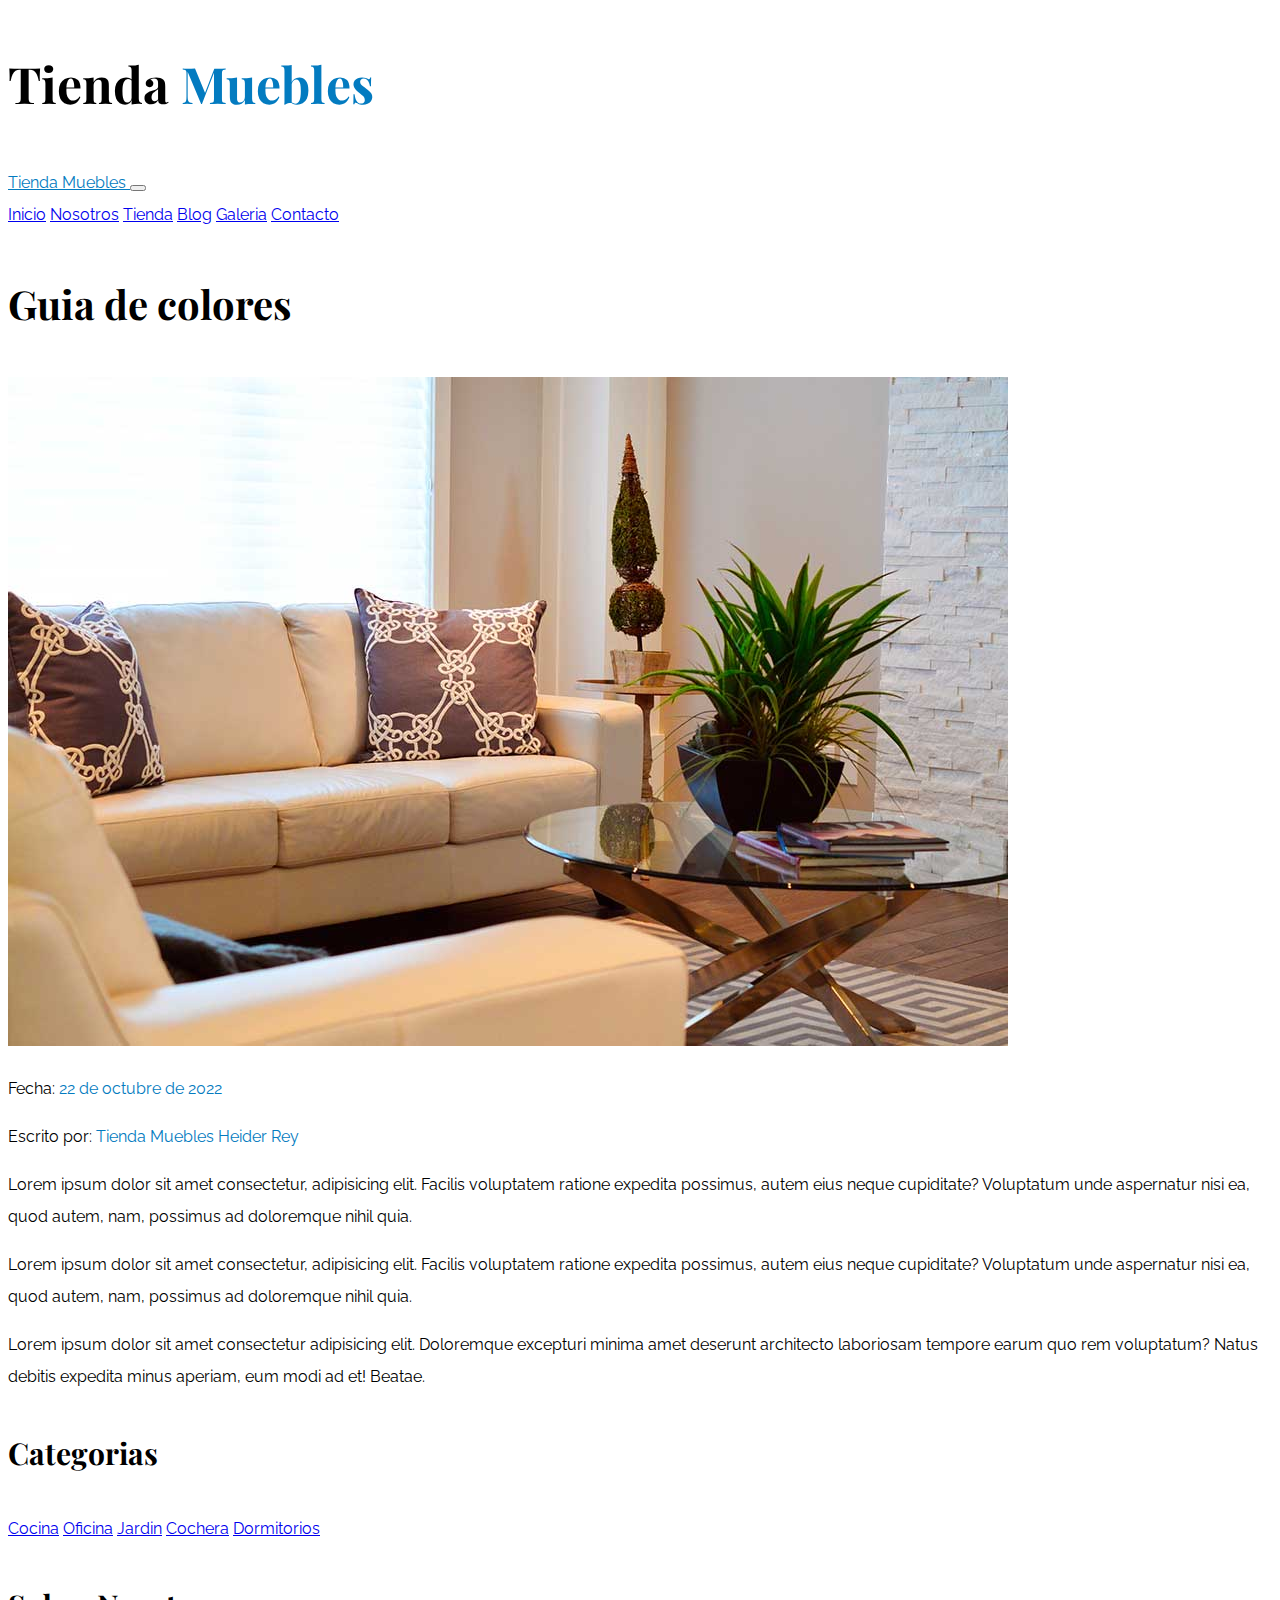
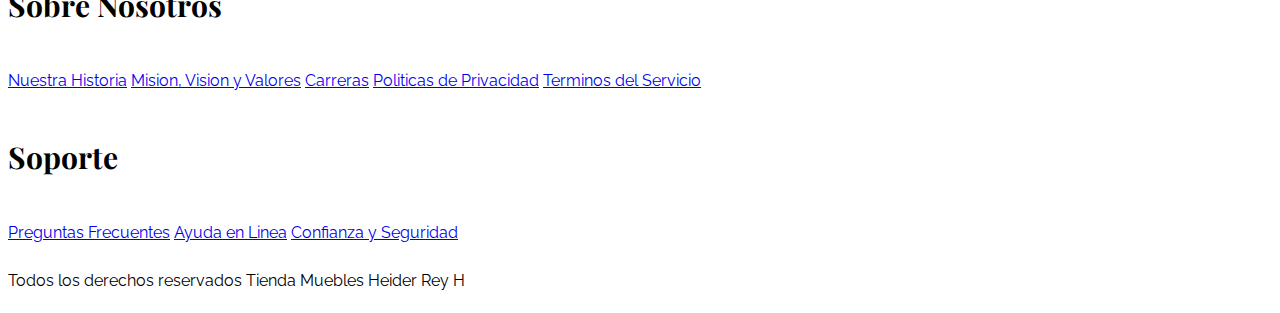
<file: entrada.html>
<!DOCTYPE html>
<html lang="en">

<head>
    <meta charset="UTF-8">
    <meta http-equiv="X-UA-Compatible" content="IE=edge">
    <meta name="viewport" content="width=device-width, initial-scale=1.0">
    <title>Ecommerce - Entrada de blog</title>
    <link href="https://cdn.jsdelivr.net/npm/bootstrap@5.0.2/dist/css/bootstrap.min.css" rel="stylesheet"
        integrity="sha384-EVSTQN3/azprG1Anm3QDgpJLIm9Nao0Yz1ztcQTwFspd3yD65VohhpuuCOmLASjC" crossorigin="anonymous">
    <link rel="stylesheet" href="/css/app.css">

</head>

<body>
    <header class="py-5">
        <h1 class="text-center">
            Tienda
            <span class="text-primary">Muebles</span>
        </h1>
    </header>


    <div class="border-top py-4">
        <div class="navbar navbar-expand-lg container navbar-light">
            <a class="navbar-brand nombre-sitio d-lg-none fs-2 fw-bold text-uppercase" href="index.html">
                Tienda Muebles
            </a>
            <button class="navbar-toggler" type="button" data-bs-toggle="collapse" data-bs-target="#navegacion">
                <span class="navbar-toggler-icon"></span>
            </button>
            <div id="navegacion" class="collapse navbar-collapse">
                <nav class="navbar-nav container d-flex flex-md-row justify-content-md-between text-center">
                    <a class="text-dark text-decoration-none" href="index.html">Inicio</a>
                    <a class="text-dark text-decoration-none" href="nosotros.html">Nosotros</a>
                    <a class="text-dark text-decoration-none" href="tienda.html">Tienda</a>
                    <a class="text-dark text-decoration-none" href="blog.html">Blog</a>
                    <a class="text-dark text-decoration-none" href="galeria.html">Galeria</a>
                    <a class="text-dark text-decoration-none" href="contacto.html">Contacto</a>
                </nav>
            </div>

        </div>
    </div>

    <main class="container-xl py-5">
        <h2 class="text-center my-5 ">Guia de colores</h2>

        <div class="row justify-content-md-center">
            <div class="col-md-8">
                <article>
                    <img class="img-fluid" src="/img/nosotros.jpg" alt="imagen blog">

                    <div class="d-flex flex-column flex-md-row justify-content-md-between py-4">
                        <p class="fw-bold">Fecha: 
                            <span class="text-primary">22 de octubre de 2022</span>
                        </p>
                        <p class="fw-bold">Escrito por: 
                            <span class="text-primary">Tienda Muebles Heider Rey</span>
                        </p>
                    </div>

                    <p>Lorem ipsum dolor sit amet consectetur, adipisicing elit. Facilis voluptatem ratione expedita possimus, autem eius
                        neque cupiditate? Voluptatum unde aspernatur nisi ea, quod autem, nam, possimus ad doloremque nihil quia.
                    </p>
                    <p>Lorem ipsum dolor sit amet consectetur, adipisicing elit. Facilis voluptatem ratione expedita possimus, autem eius
                        neque cupiditate? Voluptatum unde aspernatur nisi ea, quod autem, nam, possimus ad doloremque nihil quia.
                    </p>

                    <p>Lorem ipsum dolor sit amet consectetur adipisicing elit. Doloremque excepturi minima amet deserunt architecto
                        laboriosam tempore earum quo rem voluptatum? Natus debitis expedita minus aperiam, eum modi ad et! Beatae.
                    </p>
                </article>
            </div>

        </div>
        
    </main> 

    <footer class="pt-5 mt-5 border-top">
        <div class="container-xl mt-5">
            <div class="row">
                <div class="col-md-4 mb-md-0 text-center">
                    <h3 class="mb-4">Categorias</h3>
                    <nav class="d-flex flex-column">
                        <a class="text-dark text-decoration-none" href="#">Cocina</a>
                        <a class="text-dark text-decoration-none" href="#">Oficina</a>
                        <a class="text-dark text-decoration-none" href="#">Jardin</a>
                        <a class="text-dark text-decoration-none" href="#">Cochera</a>
                        <a class="text-dark text-decoration-none" href="#">Dormitorios</a>
                    </nav>
                </div>

                <div class="col-md-4 mb-md-0 text-center">
                    <h3 class="mb-4">Sobre Nosotros</h3>
                    <nav class="d-flex flex-column">
                        <a class="text-dark text-decoration-none" href="#">Nuestra Historia</a>
                        <a class="text-dark text-decoration-none" href="#">Mision, Vision y Valores</a>
                        <a class="text-dark text-decoration-none" href="#">Carreras</a>
                        <a class="text-dark text-decoration-none" href="#">Politicas de Privacidad</a>
                        <a class="text-dark text-decoration-none" href="#">Terminos del Servicio</a>
                    </nav>
                </div>

                <div class="col-md-4 mb-md-0 text-center">
                    <h3 class="mb-4">Soporte</h3>
                    <nav class="d-flex flex-column">
                        <a class="text-dark text-decoration-none" href="#">Preguntas Frecuentes</a>
                        <a class="text-dark text-decoration-none" href="#">Ayuda en Linea</a>
                        <a class="text-dark text-decoration-none" href="#">Confianza y Seguridad</a>
                    </nav>
                </div>
            </div>
            <p class="mt-5 text-center fs-2">Todos los derechos reservados Tienda Muebles Heider Rey H</p>
        </div>

    </footer>



    <script src="https://cdn.jsdelivr.net/npm/bootstrap@5.0.2/dist/js/bootstrap.bundle.min.js"
        integrity="sha384-MrcW6ZMFYlzcLA8Nl+NtUVF0sA7MsXsP1UyJoMp4YLEuNSfAP+JcXn/tWtIaxVXM" crossorigin="anonymous">
        </script>

</body>

</html>
</file>
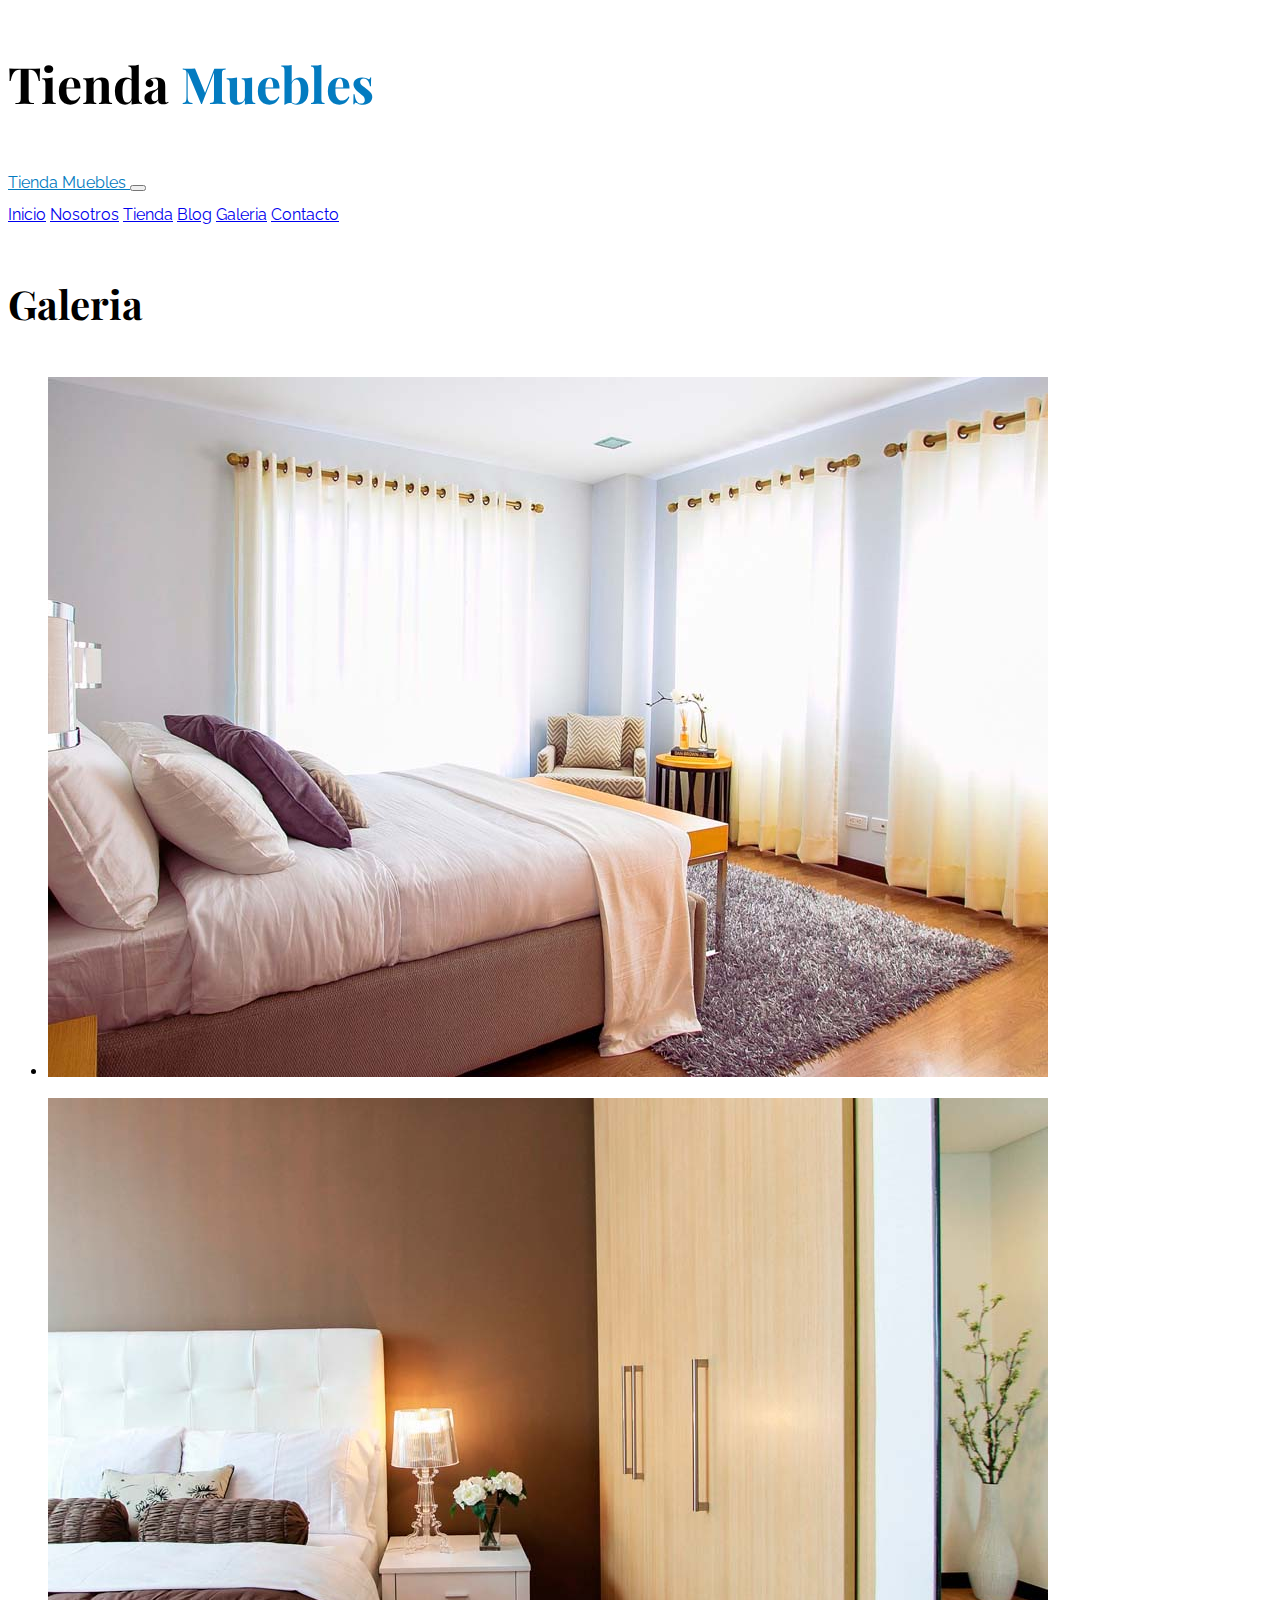
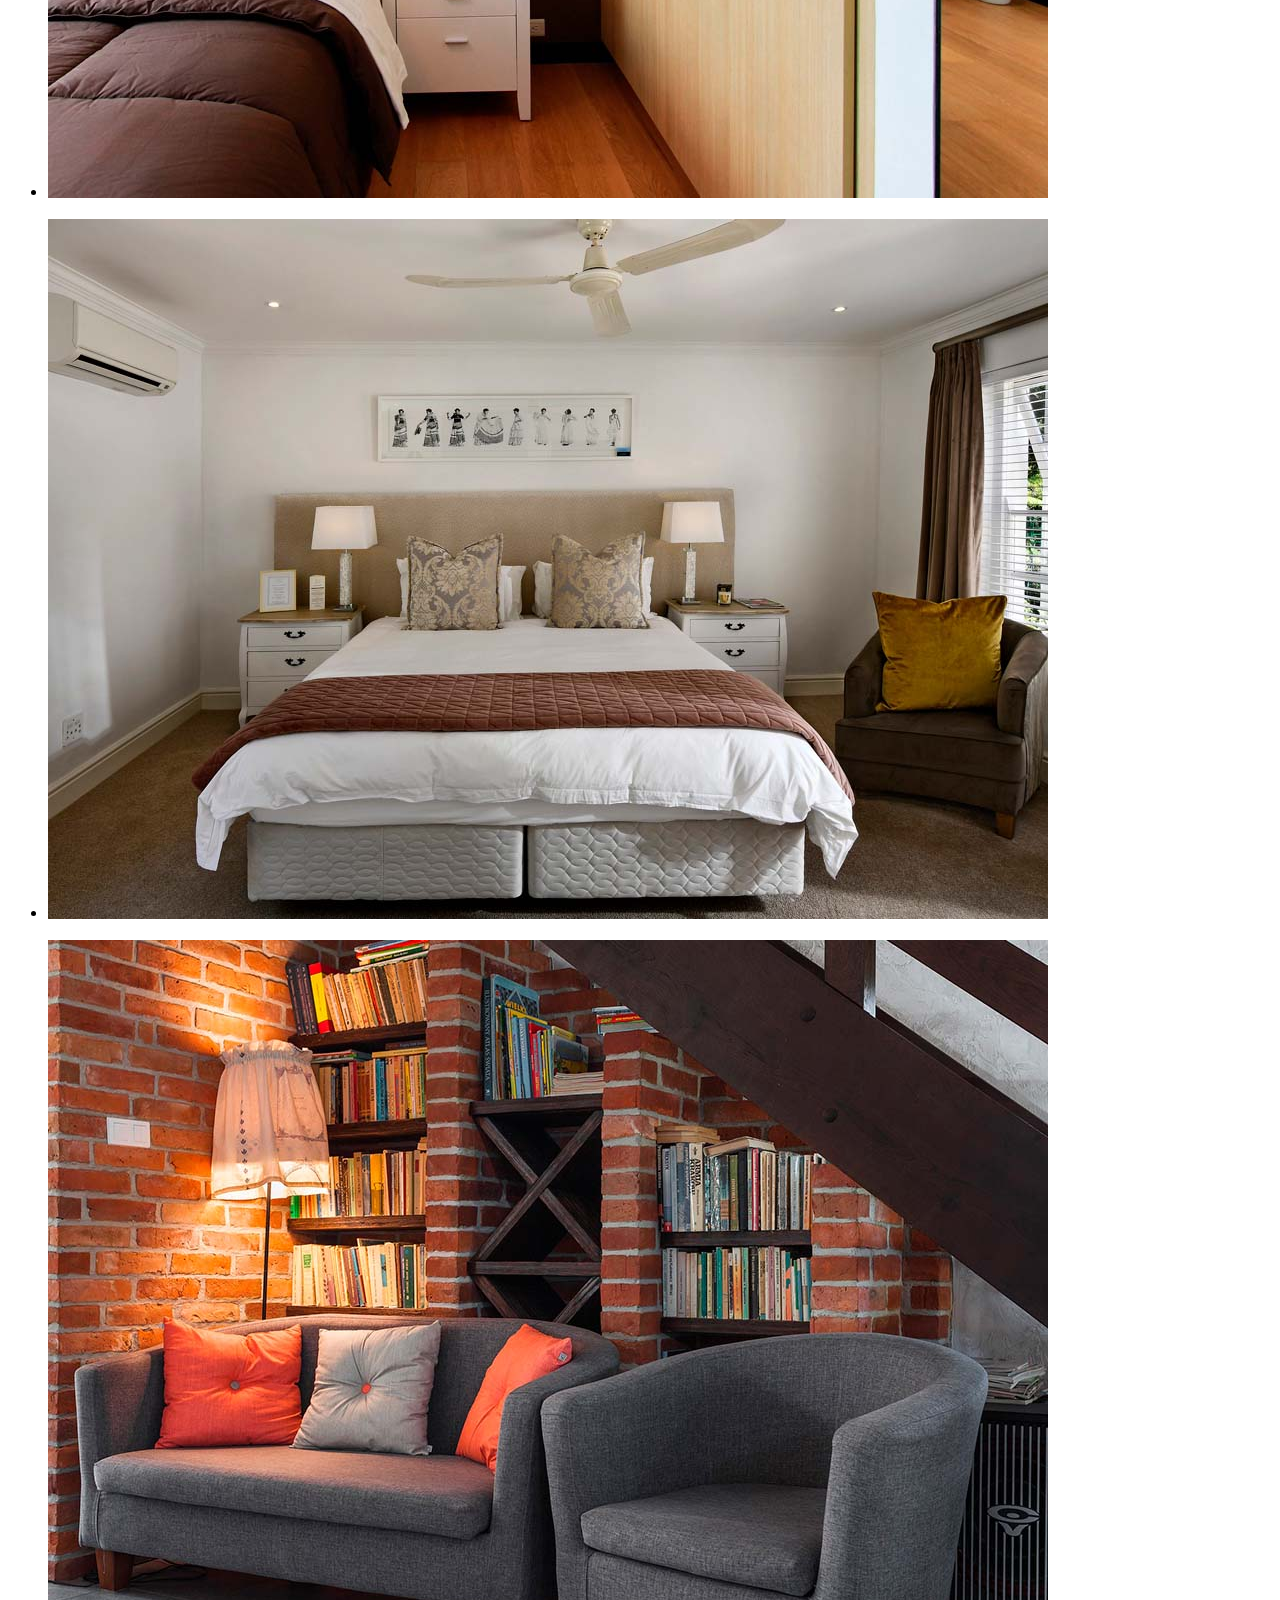
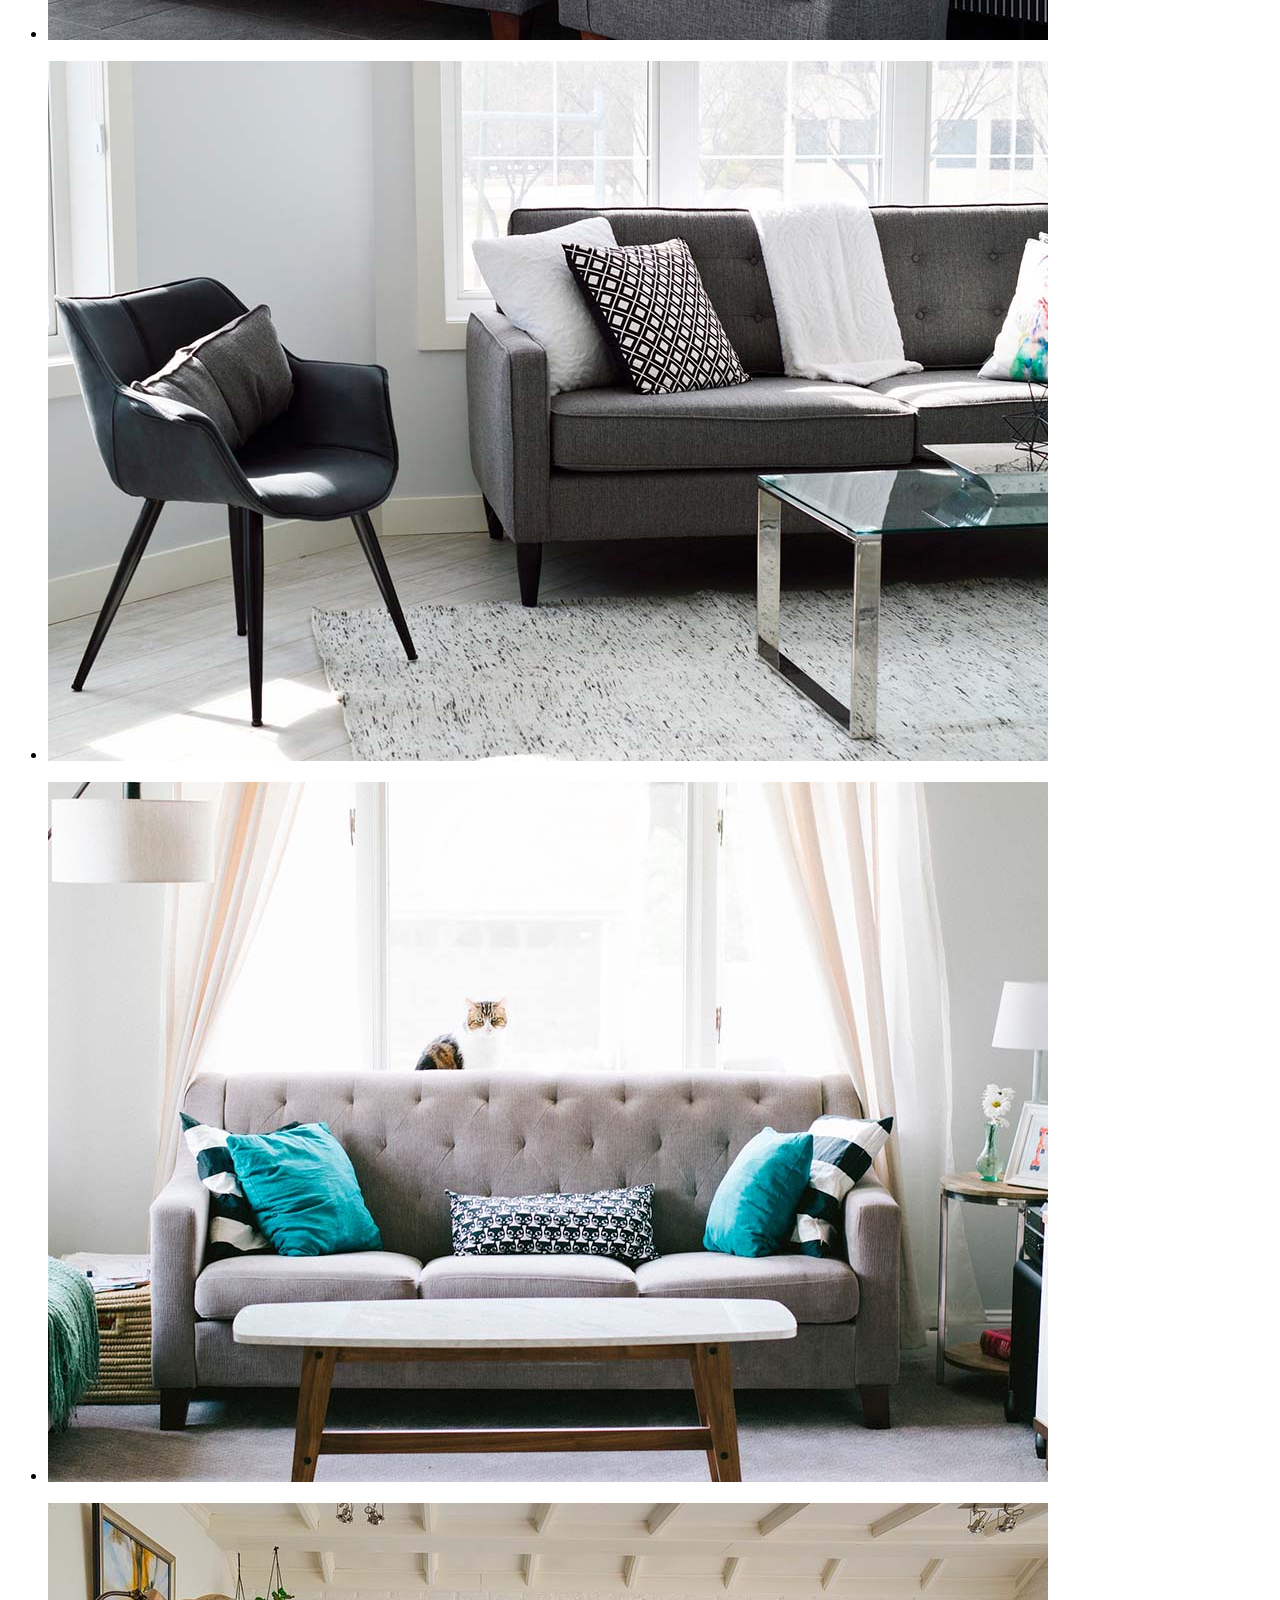
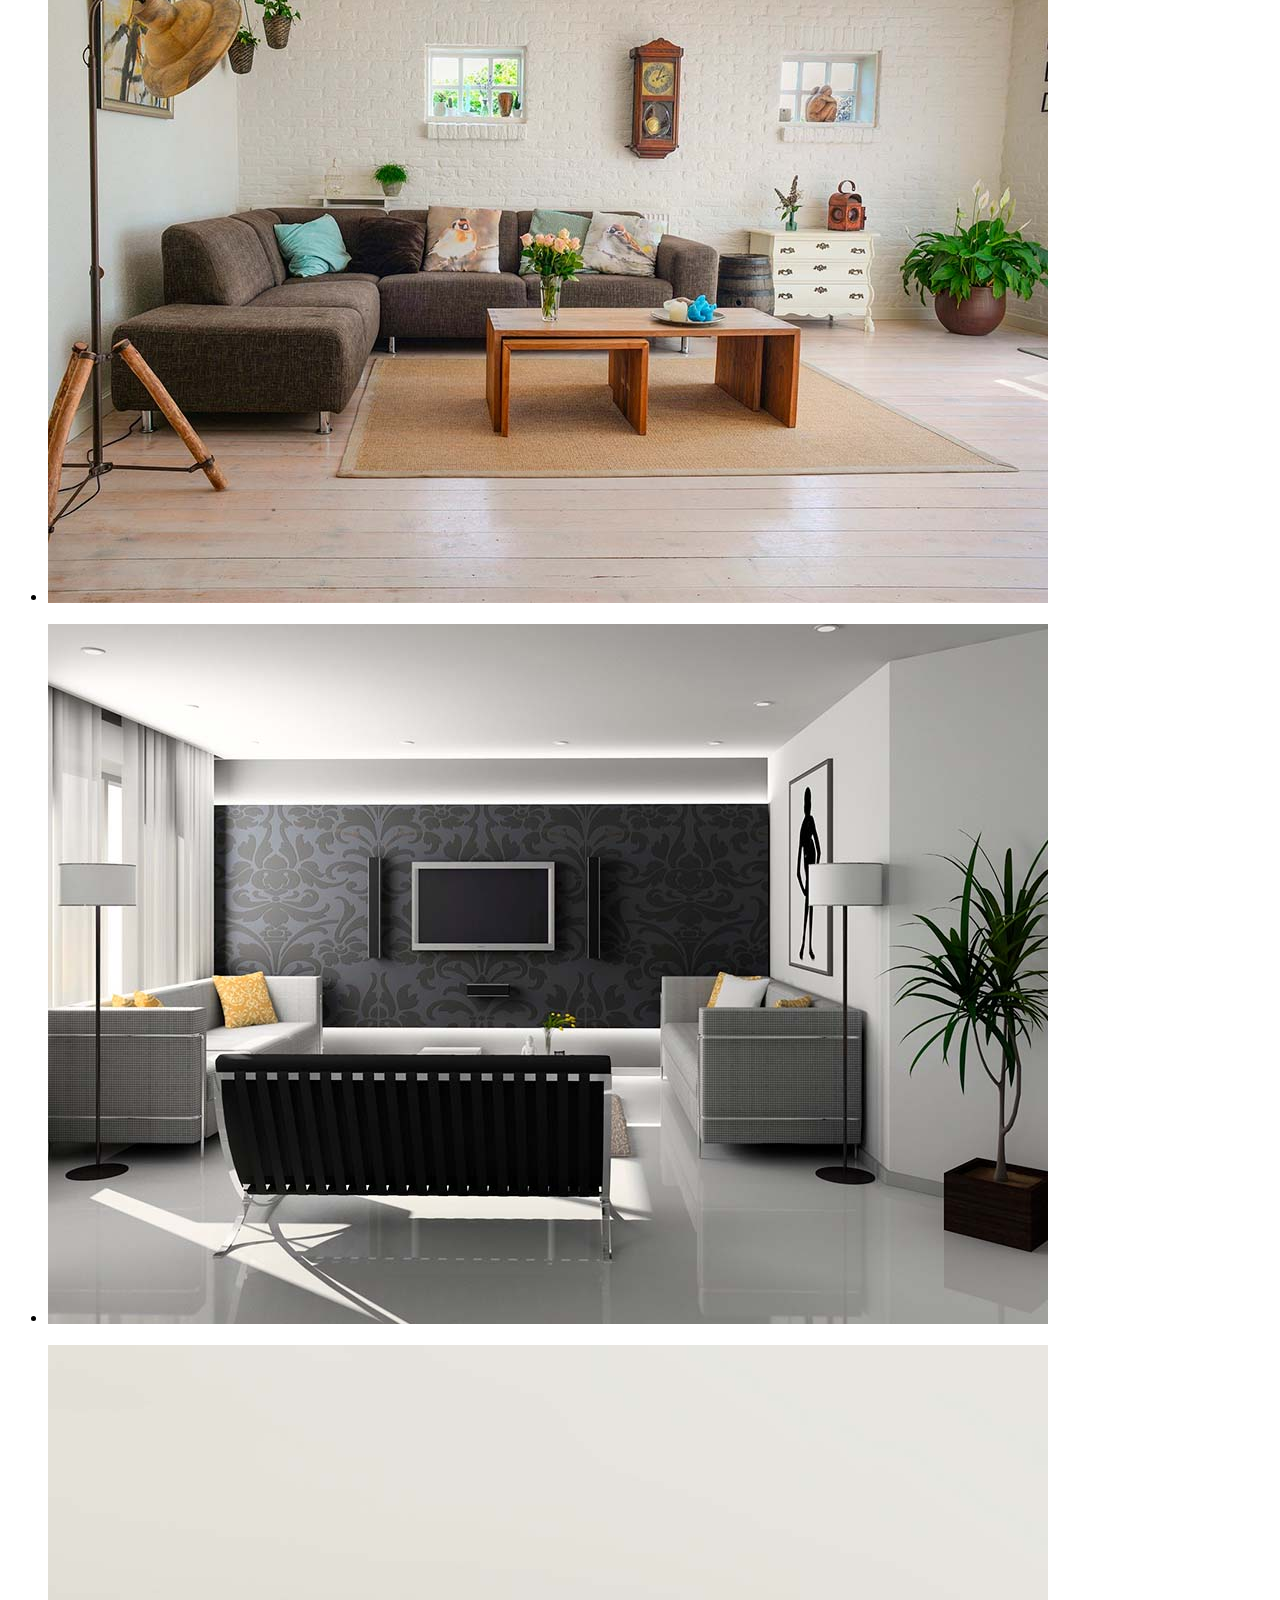
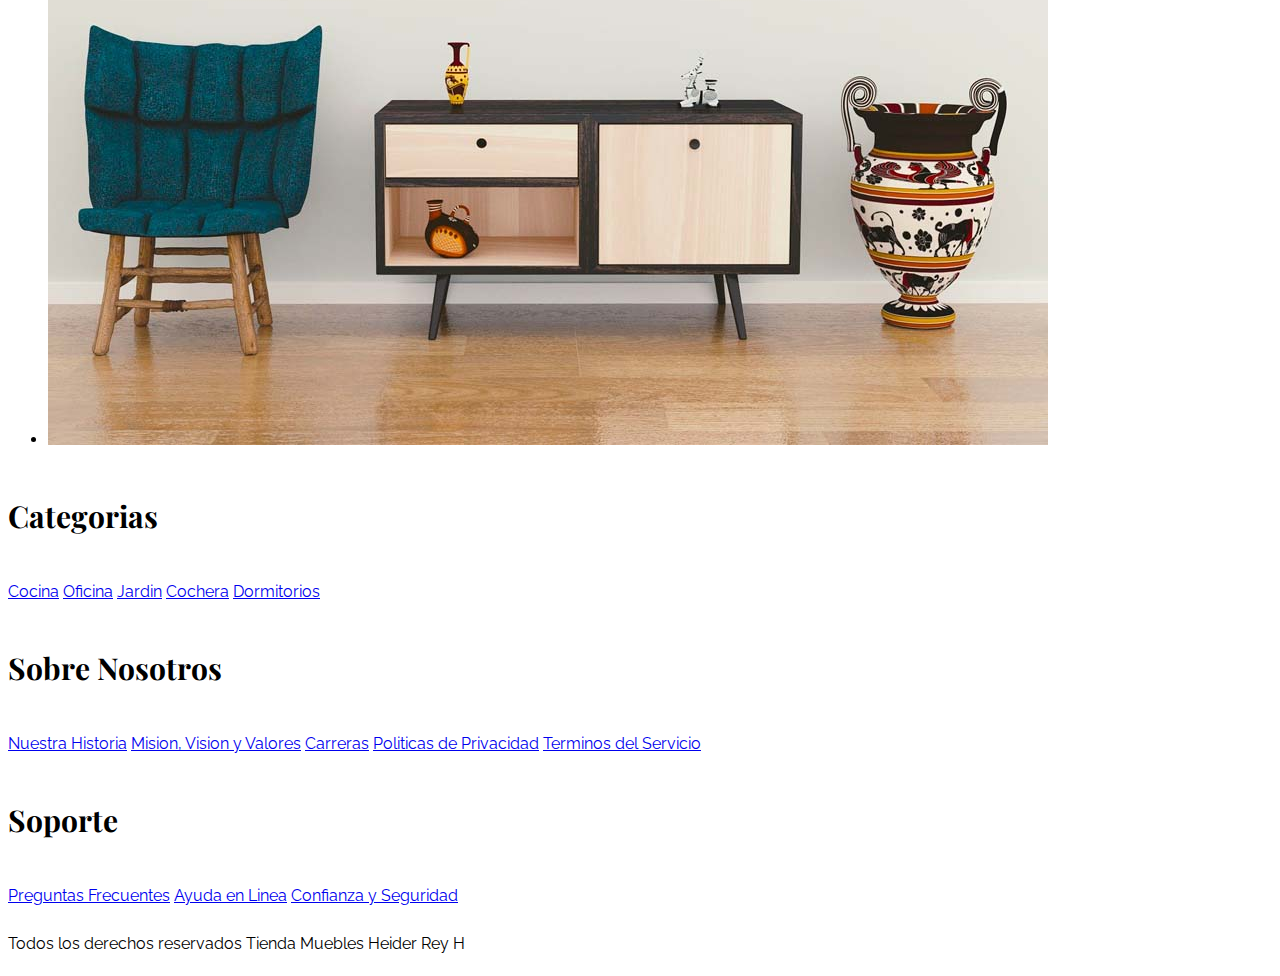
<file: galeria.html>
<!DOCTYPE html>
<html lang="en">

<head>
    <meta charset="UTF-8">
    <meta http-equiv="X-UA-Compatible" content="IE=edge">
    <meta name="viewport" content="width=device-width, initial-scale=1.0">
    <title>Ecommerce - Galeria</title>
    <link href="https://cdn.jsdelivr.net/npm/bootstrap@5.0.2/dist/css/bootstrap.min.css" rel="stylesheet"
        integrity="sha384-EVSTQN3/azprG1Anm3QDgpJLIm9Nao0Yz1ztcQTwFspd3yD65VohhpuuCOmLASjC" crossorigin="anonymous">
    <link rel="stylesheet" href="/css/app.css">

</head>

<body>
    <header class="py-5">
        <h1 class="text-center">
            Tienda
            <span class="text-primary">Muebles</span>
        </h1>
    </header>


    <div class="border-top py-4">
        <div class="navbar navbar-expand-lg container navbar-light">
            <a class="navbar-brand nombre-sitio d-lg-none fs-2 fw-bold text-uppercase" href="index.html">
                Tienda Muebles
            </a>
            <button class="navbar-toggler" type="button" data-bs-toggle="collapse" data-bs-target="#navegacion">
                <span class="navbar-toggler-icon"></span>
            </button>
            <div id="navegacion" class="collapse navbar-collapse">
                <nav class="navbar-nav container d-flex flex-md-row justify-content-md-between text-center">
                    <a class="text-dark text-decoration-none" href="index.html">Inicio</a>
                    <a class="text-dark text-decoration-none" href="nosotros.html">Nosotros</a>
                    <a class="text-dark text-decoration-none" href="tienda.html">Tienda</a>
                    <a class="text-dark text-decoration-none" href="blog.html">Blog</a>
                    <a class="text-dark text-decoration-none" href="galeria.html">Galeria</a>
                    <a class="text-dark text-decoration-none" href="contacto.html">Contacto</a>
                </nav>
            </div>

        </div>
    </div>

    <main class="container-xl py-5">
        <h2 class="text-center my-5 ">Galeria</h2>

        <ul class="row list-unstyled galeria">
            <li class="col-md-6 col-lg-4">
                <a data-bs-toggle="modal" data-bs-target="#modal-imagen" data-bs-imagen="galeria_01">
                    <img  class="img-fluid" src="/img/galeria_01.jpg" alt="imagen galaria">
                </a>    
            </li>

            <li class="col-md-6 col-lg-4">
                <a data-bs-toggle="modal" data-bs-target="#modal-imagen" data-bs-imagen="galeria_02">
                    <img  class="img-fluid" src="/img/galeria_02.jpg" alt="imagen galaria">
                </a>    
            </li>

            <li class="col-md-6 col-lg-4">
                <a data-bs-toggle="modal" data-bs-target="#modal-imagen" data-bs-imagen="galeria_03">
                    <img  class="img-fluid" src="/img/galeria_03.jpg" alt="imagen galaria">
                </a>    
            </li>
            
            <li class="col-md-6 col-lg-4">
                <a data-bs-toggle="modal" data-bs-target="#modal-imagen" data-bs-imagen="galeria_04">
                    <img  class="img-fluid" src="/img/galeria_04.jpg" alt="imagen galaria">
                </a>    
            </li>

            <li class="col-md-6 col-lg-4">
                <a data-bs-toggle="modal" data-bs-target="#modal-imagen" data-bs-imagen="galeria_05">
                    <img  class="img-fluid" src="/img/galeria_05.jpg" alt="imagen galaria">
                </a>    
            </li>

            <li class="col-md-6 col-lg-4">
                <a data-bs-toggle="modal" data-bs-target="#modal-imagen" data-bs-imagen="galeria_06">
                    <img  class="img-fluid" src="/img/galeria_06.jpg" alt="imagen galaria">
                </a>    
            </li>

            <li class="col-md-6 col-lg-4">
                <a data-bs-toggle="modal" data-bs-target="#modal-imagen" data-bs-imagen="galeria_07">
                    <img  class="img-fluid" src="/img/galeria_07.jpg" alt="imagen galaria">
                </a>    
            </li>

            <li class="col-md-6 col-lg-4">
                <a data-bs-toggle="modal" data-bs-target="#modal-imagen" data-bs-imagen="galeria_08">
                    <img  class="img-fluid" src="/img/galeria_08.jpg" alt="imagen galaria">
                </a>    
            </li>

            <li class="col-md-6 col-lg-4">
                <a data-bs-toggle="modal" data-bs-target="#modal-imagen" data-bs-imagen="galeria_09">
                    <img  class="img-fluid" src="/img/galeria_09.jpg" alt="imagen galaria">
                </a>    
            </li>

        </ul>
    </main>
    
    <div class="modal fade" id="modal-imagen">
        <div class="modal-dialog modal-lg modal-dialog-centered">
            <div class="modal-content">
                <div class="modal-body">
                    
                </div>
            </div>
        </div>
    </div>

    <footer class="pt-5 mt-5 border-top">
        <div class="container-xl mt-5">
            <div class="row">
                <div class="col-md-4 mb-md-0 text-center">
                    <h3 class="mb-4">Categorias</h3>
                    <nav class="d-flex flex-column">
                        <a class="text-dark text-decoration-none" href="#">Cocina</a>
                        <a class="text-dark text-decoration-none" href="#">Oficina</a>
                        <a class="text-dark text-decoration-none" href="#">Jardin</a>
                        <a class="text-dark text-decoration-none" href="#">Cochera</a>
                        <a class="text-dark text-decoration-none" href="#">Dormitorios</a>
                    </nav>
                </div>

                <div class="col-md-4 mb-md-0 text-center">
                    <h3 class="mb-4">Sobre Nosotros</h3>
                    <nav class="d-flex flex-column">
                        <a class="text-dark text-decoration-none" href="#">Nuestra Historia</a>
                        <a class="text-dark text-decoration-none" href="#">Mision, Vision y Valores</a>
                        <a class="text-dark text-decoration-none" href="#">Carreras</a>
                        <a class="text-dark text-decoration-none" href="#">Politicas de Privacidad</a>
                        <a class="text-dark text-decoration-none" href="#">Terminos del Servicio</a>
                    </nav>
                </div>

                <div class="col-md-4 mb-md-0 text-center">
                    <h3 class="mb-4">Soporte</h3>
                    <nav class="d-flex flex-column">
                        <a class="text-dark text-decoration-none" href="#">Preguntas Frecuentes</a>
                        <a class="text-dark text-decoration-none" href="#">Ayuda en Linea</a>
                        <a class="text-dark text-decoration-none" href="#">Confianza y Seguridad</a>
                    </nav>
                </div>
            </div>
            <p class="mt-5 text-center fs-2">Todos los derechos reservados Tienda Muebles Heider Rey H</p>
        </div>

    </footer>



    <script src="https://cdn.jsdelivr.net/npm/bootstrap@5.0.2/dist/js/bootstrap.bundle.min.js"
        integrity="sha384-MrcW6ZMFYlzcLA8Nl+NtUVF0sA7MsXsP1UyJoMp4YLEuNSfAP+JcXn/tWtIaxVXM" crossorigin="anonymous">
    </script>

    <script src="/js/app.js"></script>


</body>

</html>
</file>
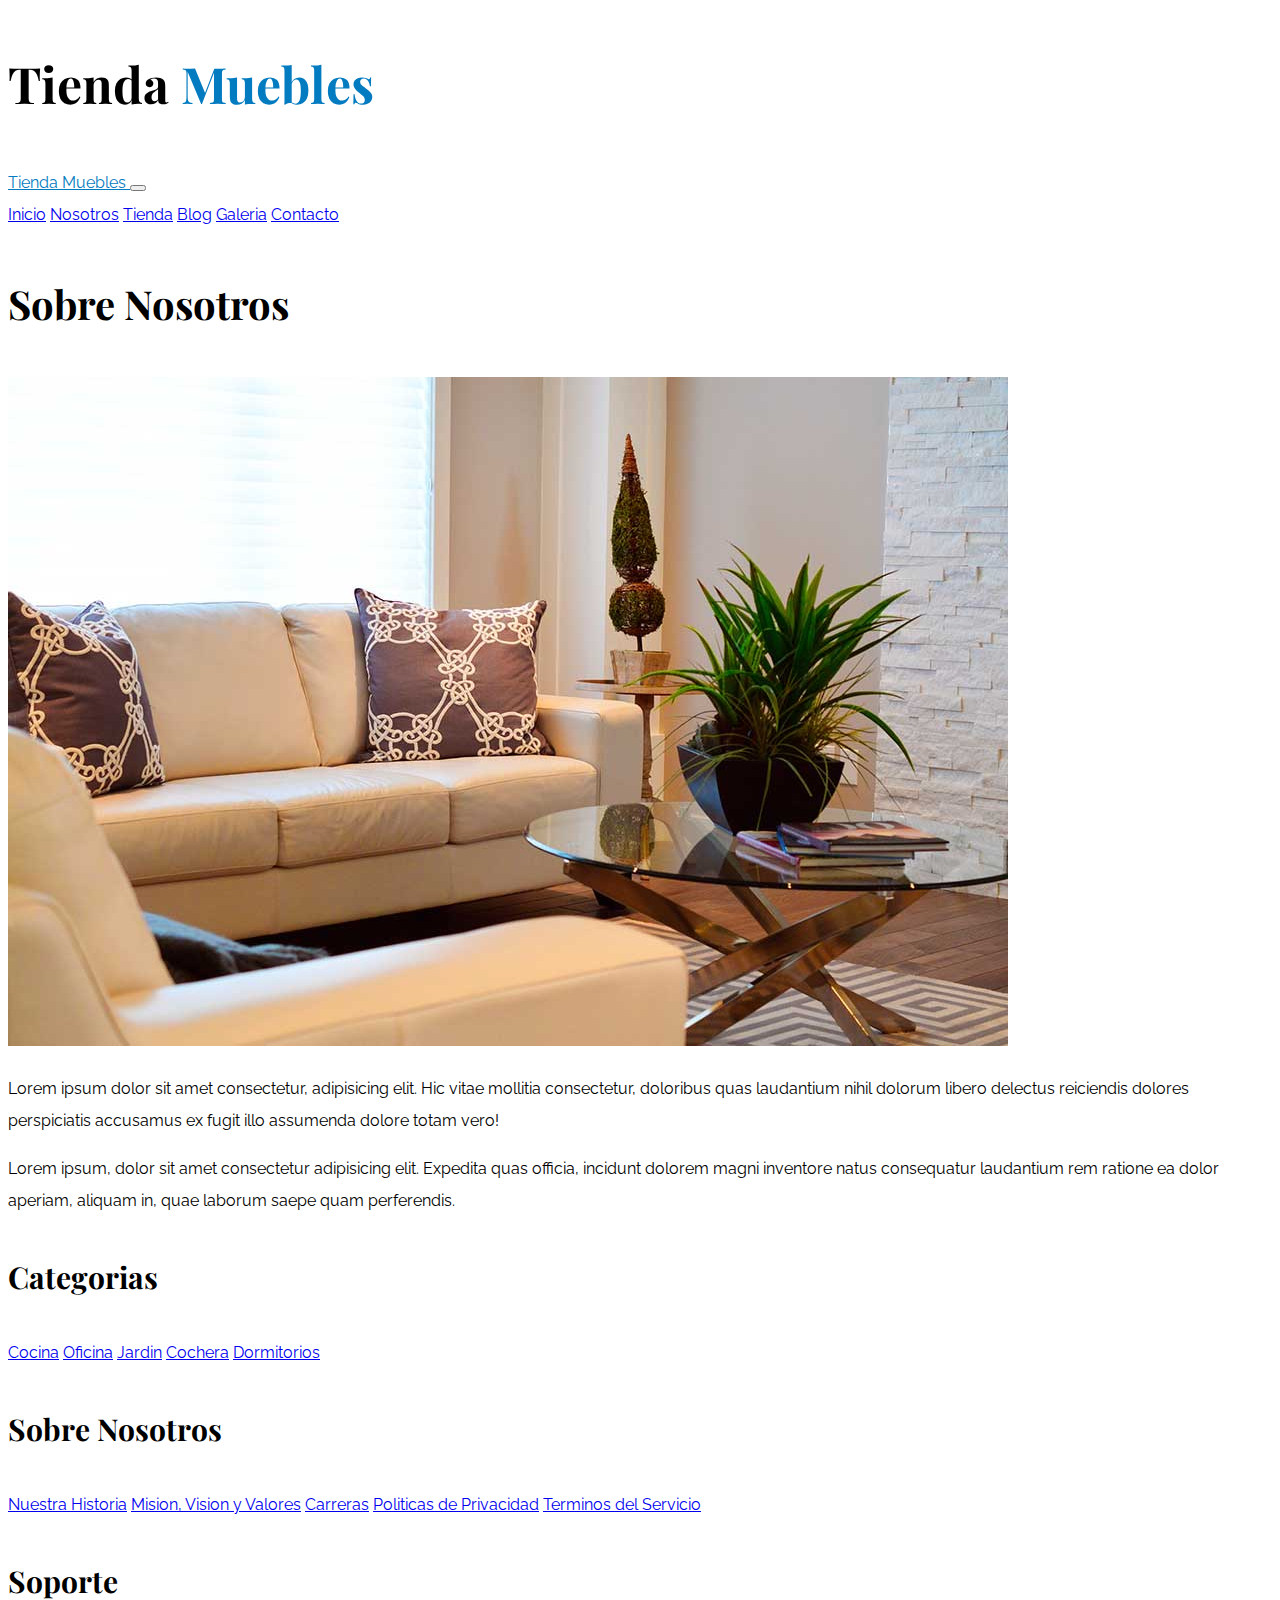
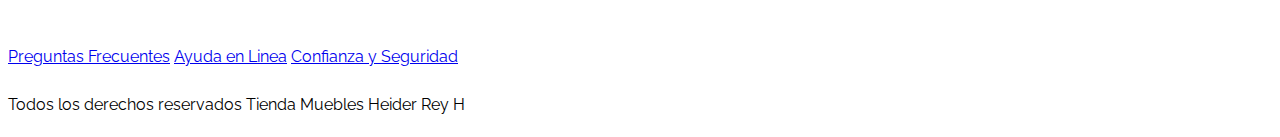
<file: nosotros.html>
<!DOCTYPE html>
<html lang="en">

<head>
    <meta charset="UTF-8">
    <meta http-equiv="X-UA-Compatible" content="IE=edge">
    <meta name="viewport" content="width=device-width, initial-scale=1.0">
    <title>Ecommerce - Nosotros</title>
    <link href="https://cdn.jsdelivr.net/npm/bootstrap@5.0.2/dist/css/bootstrap.min.css" rel="stylesheet"
        integrity="sha384-EVSTQN3/azprG1Anm3QDgpJLIm9Nao0Yz1ztcQTwFspd3yD65VohhpuuCOmLASjC" crossorigin="anonymous">
    <link rel="stylesheet" href="/css/app.css">

</head>

<body>
    <header class="py-5">
        <h1 class="text-center">
            Tienda
            <span class="text-primary">Muebles</span>
        </h1>
    </header>


    <div class="border-top py-4">
        <div class="navbar navbar-expand-lg container navbar-light">
            <a class="navbar-brand nombre-sitio d-lg-none fs-2 fw-bold text-uppercase" href="index.html">
                Tienda Muebles
            </a>
            <button class="navbar-toggler" type="button" data-bs-toggle="collapse" data-bs-target="#navegacion">
                <span class="navbar-toggler-icon"></span>
            </button>
            <div id="navegacion" class="collapse navbar-collapse">
                <nav class="navbar-nav container d-flex flex-md-row justify-content-md-between text-center">
                    <a class="text-dark text-decoration-none" href="index.html">Inicio</a>
                    <a class="text-dark text-decoration-none" href="nosotros.html">Nosotros</a>
                    <a class="text-dark text-decoration-none" href="tienda.html">Tienda</a>
                    <a class="text-dark text-decoration-none" href="blog.html">Blog</a>
                    <a class="text-dark text-decoration-none" href="galeria.html">Galeria</a>
                    <a class="text-dark text-decoration-none" href="contacto.html">Contacto</a>
                </nav>
            </div>

        </div>
    </div>

    <main class="container-xl py-5">
        <h2 class="text-center my-5 ">Sobre Nosotros</h2>
        
        <div class="row g-5 align-items-center">
            <div class="col-md-6">
                <img class="img-fluid" src="/img/nosotros.jpg" alt="imagen nosotros">
                
            </div>
            <div class="col-md-6">
                <p>Lorem ipsum dolor sit amet consectetur, adipisicing elit. Hic vitae mollitia consectetur, doloribus quas laudantium
                    nihil dolorum libero delectus reiciendis dolores perspiciatis accusamus ex fugit illo assumenda dolore totam vero!
                </p>
                <p>Lorem ipsum, dolor sit amet consectetur adipisicing elit. Expedita quas officia, incidunt dolorem magni inventore
                    natus consequatur laudantium rem ratione ea dolor aperiam, aliquam in, quae laborum saepe quam perferendis.
                </p>
            </div>

        </div>
    </main> 

    <footer class="pt-5 mt-5 border-top">
        <div class="container-xl mt-5">
            <div class="row">
                <div class="col-md-4 mb-md-0 text-center">
                    <h3 class="mb-4">Categorias</h3>
                    <nav class="d-flex flex-column">
                        <a class="text-dark text-decoration-none" href="#">Cocina</a>
                        <a class="text-dark text-decoration-none" href="#">Oficina</a>
                        <a class="text-dark text-decoration-none" href="#">Jardin</a>
                        <a class="text-dark text-decoration-none" href="#">Cochera</a>
                        <a class="text-dark text-decoration-none" href="#">Dormitorios</a>
                    </nav>
                </div>

                <div class="col-md-4 mb-md-0 text-center">
                    <h3 class="mb-4">Sobre Nosotros</h3>
                    <nav class="d-flex flex-column">
                        <a class="text-dark text-decoration-none" href="#">Nuestra Historia</a>
                        <a class="text-dark text-decoration-none" href="#">Mision, Vision y Valores</a>
                        <a class="text-dark text-decoration-none" href="#">Carreras</a>
                        <a class="text-dark text-decoration-none" href="#">Politicas de Privacidad</a>
                        <a class="text-dark text-decoration-none" href="#">Terminos del Servicio</a>
                    </nav>
                </div>

                <div class="col-md-4 mb-md-0 text-center">
                    <h3 class="mb-4">Soporte</h3>
                    <nav class="d-flex flex-column">
                        <a class="text-dark text-decoration-none" href="#">Preguntas Frecuentes</a>
                        <a class="text-dark text-decoration-none" href="#">Ayuda en Linea</a>
                        <a class="text-dark text-decoration-none" href="#">Confianza y Seguridad</a>
                    </nav>
                </div>
            </div>
            <p class="mt-5 text-center fs-2">Todos los derechos reservados Tienda Muebles Heider Rey H</p>
        </div>

    </footer>



    <script src="https://cdn.jsdelivr.net/npm/bootstrap@5.0.2/dist/js/bootstrap.bundle.min.js"
        integrity="sha384-MrcW6ZMFYlzcLA8Nl+NtUVF0sA7MsXsP1UyJoMp4YLEuNSfAP+JcXn/tWtIaxVXM" crossorigin="anonymous">
        </script>

</body>

</html>
</file>
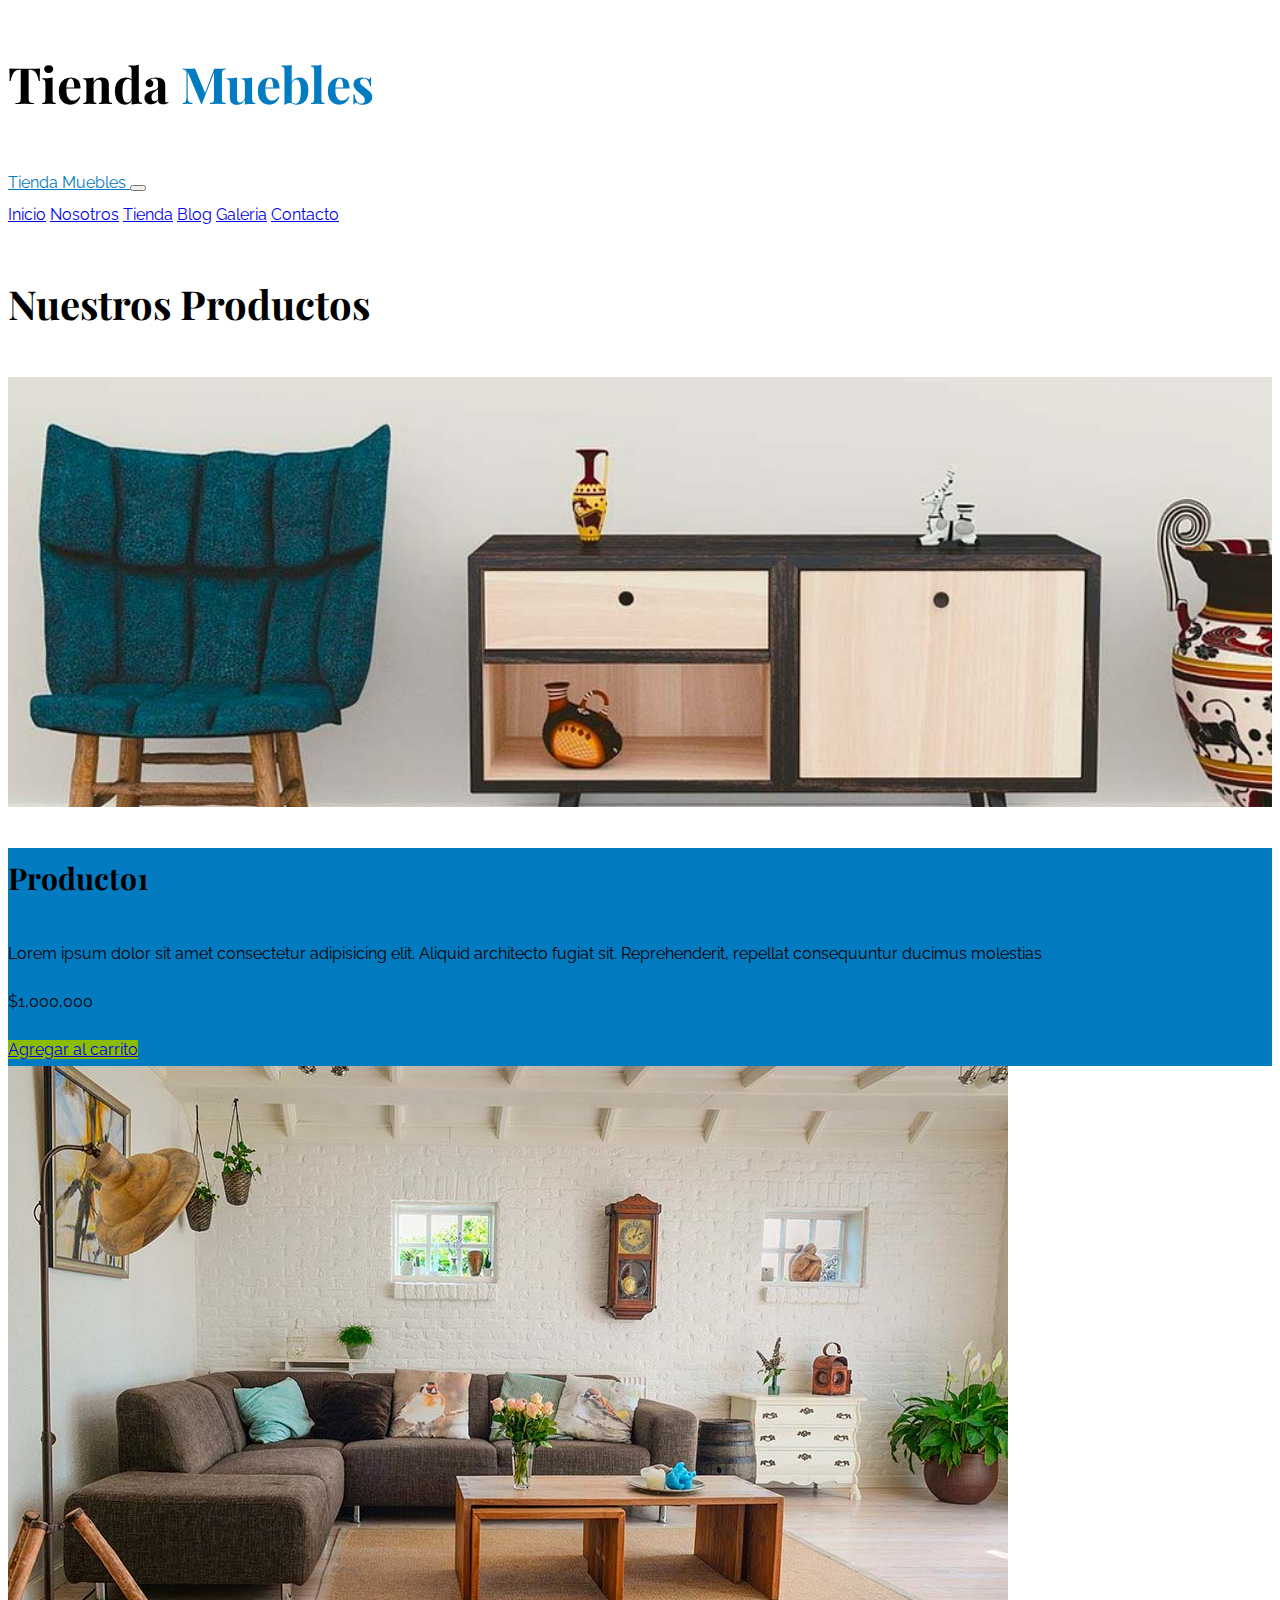
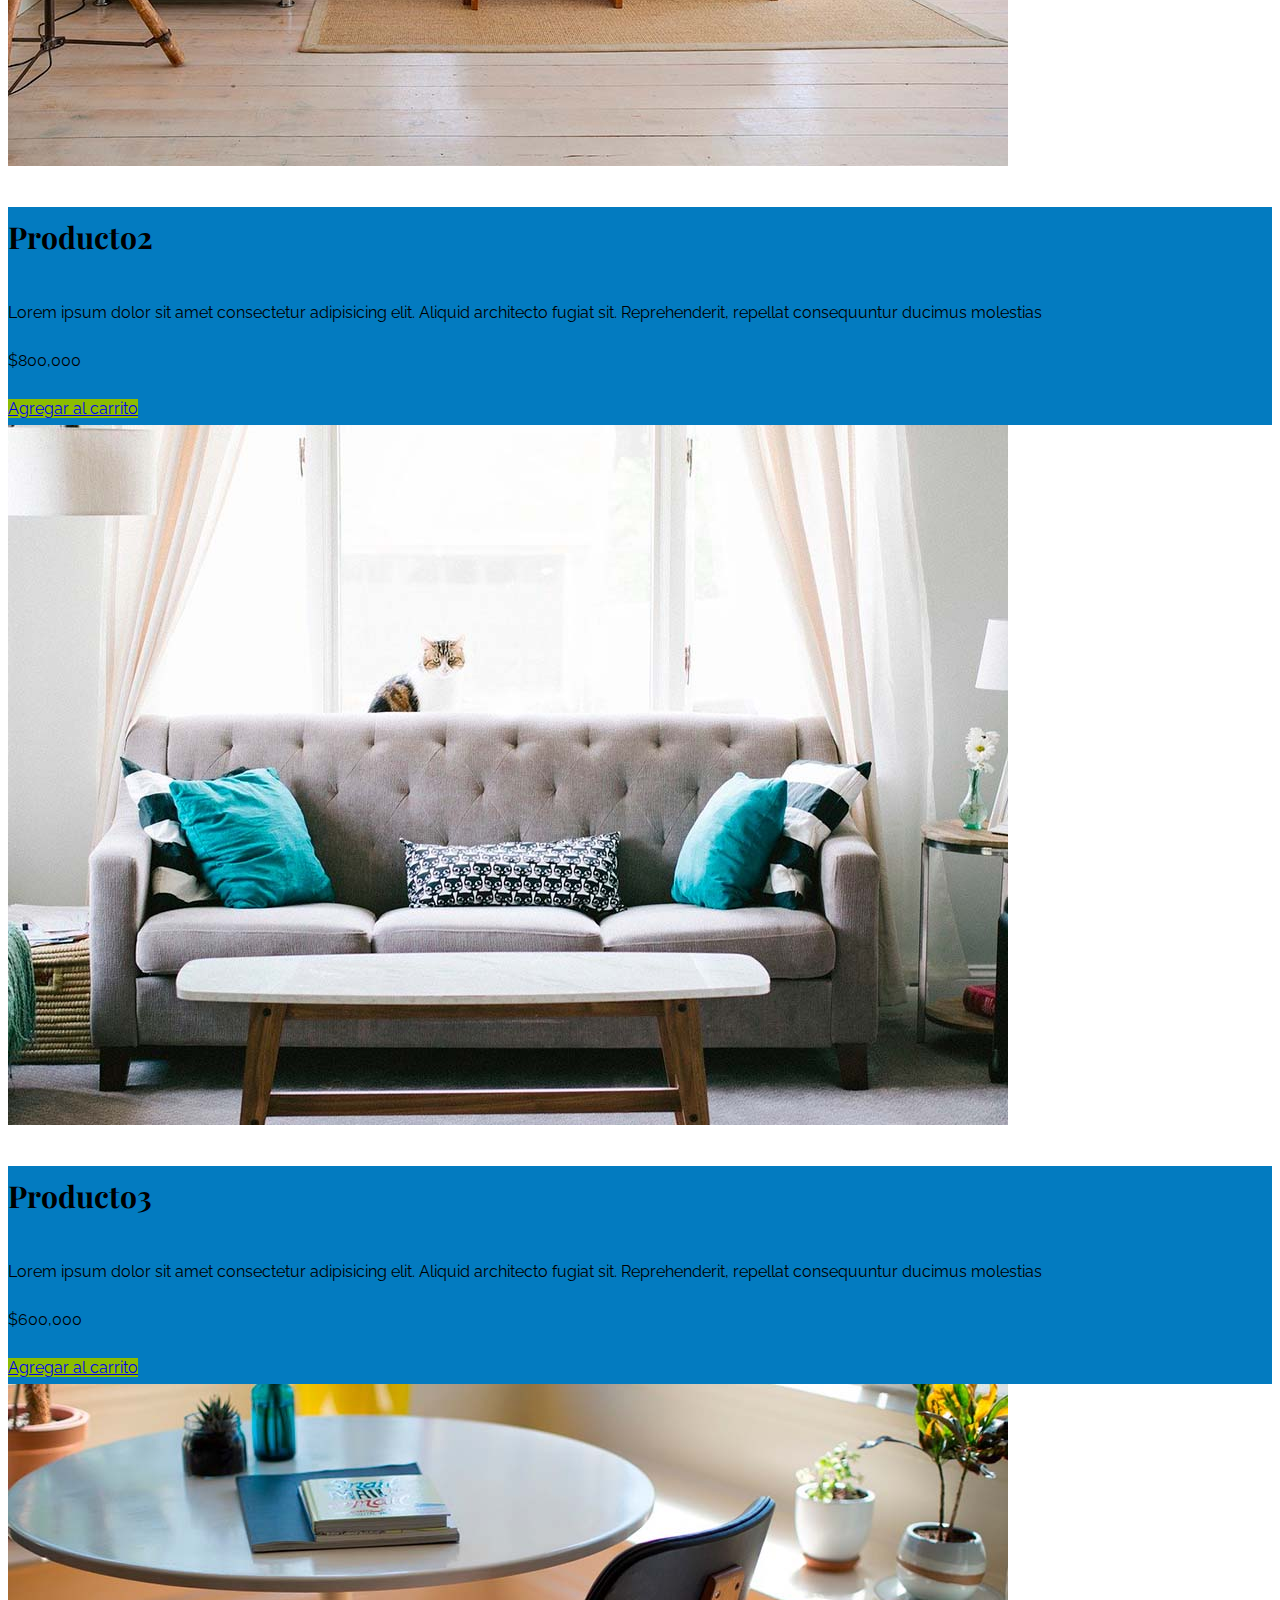
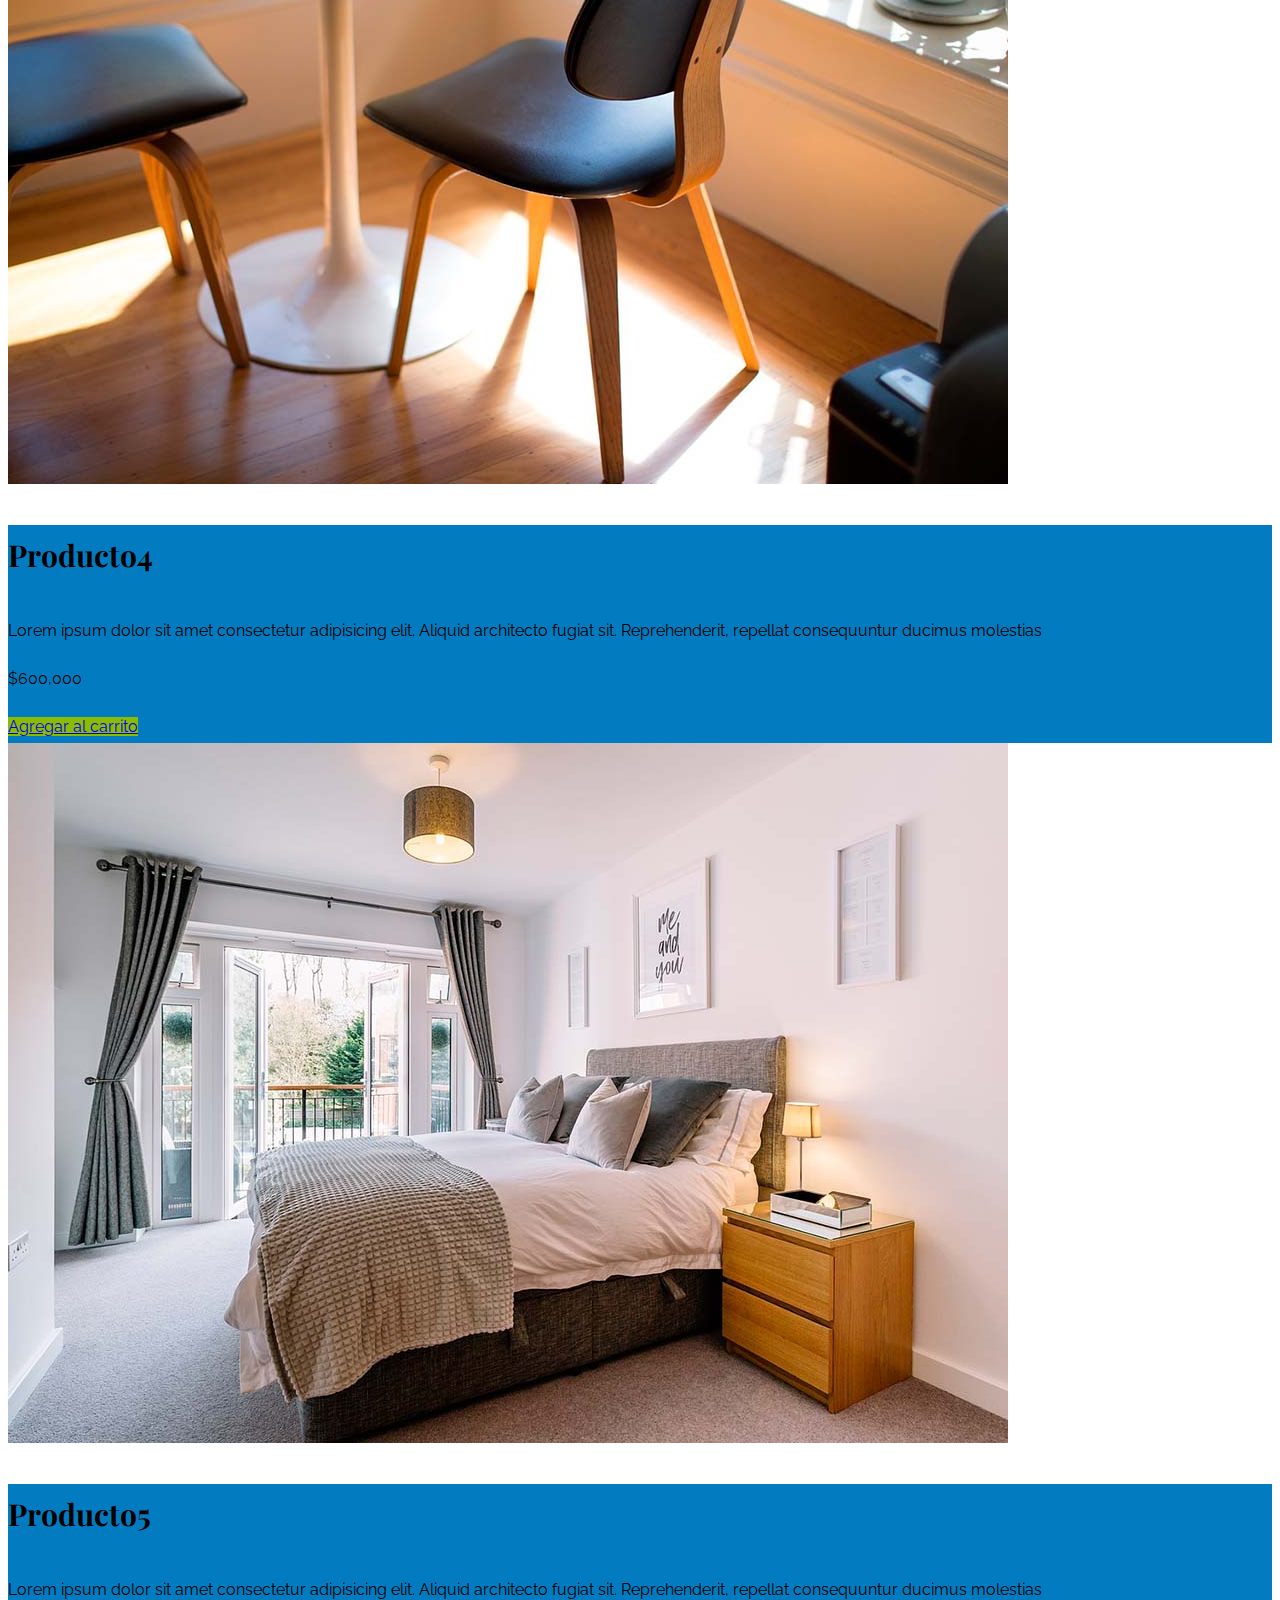
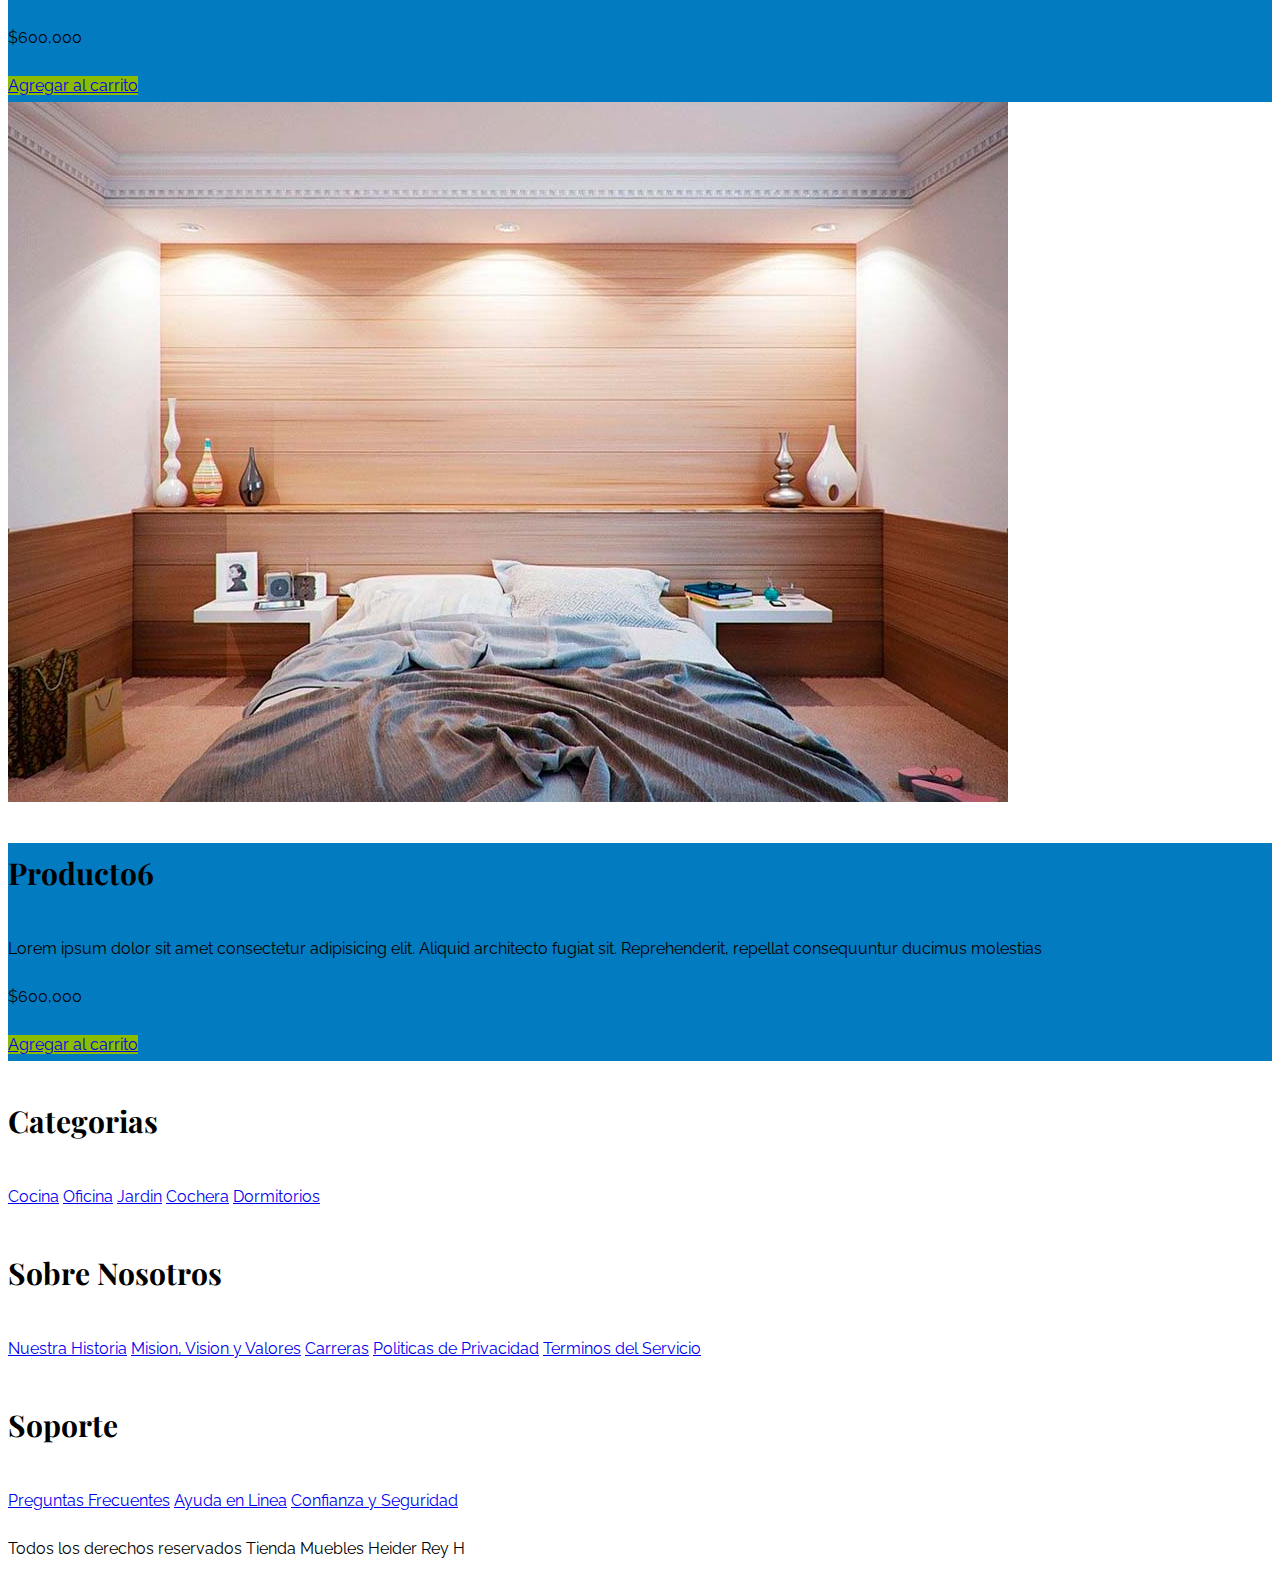
<file: tienda.html>
<!DOCTYPE html>
<html lang="en">

<head>
    <meta charset="UTF-8">
    <meta http-equiv="X-UA-Compatible" content="IE=edge">
    <meta name="viewport" content="width=device-width, initial-scale=1.0">
    <title>Ecommerce - Tienda</title>
    <link href="https://cdn.jsdelivr.net/npm/bootstrap@5.0.2/dist/css/bootstrap.min.css" rel="stylesheet"
        integrity="sha384-EVSTQN3/azprG1Anm3QDgpJLIm9Nao0Yz1ztcQTwFspd3yD65VohhpuuCOmLASjC" crossorigin="anonymous">
    <link rel="stylesheet" href="/css/app.css">

</head>

<body>
    <header class="py-5">
        <h1 class="text-center">
            Tienda
            <span class="text-primary">Muebles</span>
        </h1>
    </header>


    <div class="border-top py-4">
        <div class="navbar navbar-expand-lg container navbar-light">
            <a class="navbar-brand nombre-sitio d-lg-none fs-2 fw-bold text-uppercase" href="index.html">
                Tienda Muebles
            </a>
            <button class="navbar-toggler" type="button" data-bs-toggle="collapse" data-bs-target="#navegacion">
                <span class="navbar-toggler-icon"></span>
            </button>
            <div id="navegacion" class="collapse navbar-collapse">
                <nav class="navbar-nav container d-flex flex-md-row justify-content-md-between text-center">
                    <a class="text-dark text-decoration-none" href="index.html">Inicio</a>
                    <a class="text-dark text-decoration-none" href="nosotros.html">Nosotros</a>
                    <a class="text-dark text-decoration-none" href="tienda.html">Tienda</a>
                    <a class="text-dark text-decoration-none" href="blog.html">Blog</a>
                    <a class="text-dark text-decoration-none" href="galeria.html">Galeria</a>
                    <a class="text-dark text-decoration-none" href="contacto.html">Contacto</a>
                </nav>
            </div>

        </div>
    </div>
    
    <main class="container-xl py-5">
        <h2 class="text-center my-5 ">Nuestros Productos</h2>
        <div class="row g-0 pt-5 mb-4">
            <div class="col-md-8 producto">
                <img class="img-fluid" src="/img/producto1.jpg" alt="imagen producto">
            </div>
            <div class="col-md-4 bg-primary text-center p-5 text-white d-flex flex-column justify-content-center">
                <h3>Producto1</h3>
                <p>Lorem ipsum dolor sit amet consectetur adipisicing elit. Aliquid architecto fugiat sit.
                    Reprehenderit, repellat consequuntur ducimus molestias
                </p>
                <p>$1,000,000</p>
                <a class="btnn btn-success fs-3 fw-bold text-uppercase py-3" href="#">Agregar al carrito</a>
                
            </div>
        </div>
        <div class="row">
            <div class="col-md-6 mb-4">
                <div class="card">
                    <img class="img-fluid" src="/img/producto2.jpg" alt="imagen producto">
                    <div class="card-body text-center bg-primary text-white p-5">
                        <h3>Producto2</h3>
                        <p>Lorem ipsum dolor sit amet consectetur adipisicing elit. Aliquid architecto fugiat sit.
                            Reprehenderit, repellat consequuntur ducimus molestias
                        </p>
                        <p>$800,000</p>
                        <a class="btnn btn-success fs-3 fw-bold text-uppercase py-3 d-block" href="#">Agregar al carrito</a>                      
                    </div>
                </div>
            </div>
            <div class="col-md-6">
                <div class="card">
                    <img class="card-img-top" src="/img/producto3.jpg" alt="imagen producto">
                    <div class="card-body text-center bg-primary text-white p-5">
                        <h3>Producto3</h3>
                        <p>Lorem ipsum dolor sit amet consectetur adipisicing elit. Aliquid architecto fugiat sit.
                            Reprehenderit, repellat consequuntur ducimus molestias
                        </p>
                        <p>$600,000</p>
                        <a class="btnn btn-success fs-3 fw-bold text-uppercase py-3 d-block" href="#">Agregar al carrito</a>                    
                    </div>
                </div>        
            </div>
        </div>
        <div class="row">
            <div class="col-md-4">
                <div class="card">
                    <img class="card-img-top" src="/img/producto4.jpg" alt="imagen producto">
                    <div class="card-body text-center bg-primary text-white p-5">
                        <h3>Producto4</h3>
                        <p>Lorem ipsum dolor sit amet consectetur adipisicing elit. Aliquid architecto fugiat sit.
                            Reprehenderit, repellat consequuntur ducimus molestias
                        </p>
                        <p>$600,000</p>
                        <a class="btnn btn-success fs-3 fw-bold text-uppercase py-3 d-block" href="#">Agregar al carrito</a>                    
                    </div>
                </div>
            </div>
            <div class="col-md-4">
                <div class="card">
                    <img class="card-img-top" src="/img/producto5.jpg" alt="imagen producto">
                    <div class="card-body text-center bg-primary text-white p-5">
                        <h3>Producto5</h3>
                        <p>Lorem ipsum dolor sit amet consectetur adipisicing elit. Aliquid architecto fugiat sit.
                            Reprehenderit, repellat consequuntur ducimus molestias
                        </p>
                        <p>$600,000</p>
                        <a class="btnn btn-success fs-3 fw-bold text-uppercase py-3 d-block" href="#">Agregar al carrito</a>                    
                    </div>
                </div>
            </div>
            <div class="col-md-4">
                <div class="card">
                    <img class="card-img-top" src="/img/producto6.jpg" alt="imagen producto">
                    <div class="card-body text-center bg-primary text-white p-5">
                        <h3>Producto6</h3>
                        <p>Lorem ipsum dolor sit amet consectetur adipisicing elit. Aliquid architecto fugiat sit.
                            Reprehenderit, repellat consequuntur ducimus molestias
                        </p>
                        <p>$600,000</p>
                        <a class="btnn btn-success fs-3 fw-bold text-uppercase py-3 d-block" href="#">Agregar al carrito</a>                    
                    </div>
                </div>
            </div>
        </div>
    </main>

    <footer class="pt-5 mt-5 border-top">
        <div class="container-xl mt-5">
            <div class="row">
                <div class="col-md-4 mb-md-0 text-center">
                    <h3 class="mb-4">Categorias</h3>
                    <nav class="d-flex flex-column">
                        <a class="text-dark text-decoration-none" href="#">Cocina</a>
                        <a class="text-dark text-decoration-none" href="#">Oficina</a>
                        <a class="text-dark text-decoration-none" href="#">Jardin</a>
                        <a class="text-dark text-decoration-none" href="#">Cochera</a>
                        <a class="text-dark text-decoration-none" href="#">Dormitorios</a>
                    </nav>
                </div>

                <div class="col-md-4 mb-md-0 text-center">
                    <h3 class="mb-4">Sobre Nosotros</h3>
                    <nav class="d-flex flex-column">
                        <a class="text-dark text-decoration-none" href="#">Nuestra Historia</a>
                        <a class="text-dark text-decoration-none" href="#">Mision, Vision y Valores</a>
                        <a class="text-dark text-decoration-none" href="#">Carreras</a>
                        <a class="text-dark text-decoration-none" href="#">Politicas de Privacidad</a>
                        <a class="text-dark text-decoration-none" href="#">Terminos del Servicio</a>
                    </nav>
                </div>

                <div class="col-md-4 mb-md-0 text-center">
                    <h3 class="mb-4">Soporte</h3>
                    <nav class="d-flex flex-column">
                        <a class="text-dark text-decoration-none" href="#">Preguntas Frecuentes</a>
                        <a class="text-dark text-decoration-none" href="#">Ayuda en Linea</a>
                        <a class="text-dark text-decoration-none" href="#">Confianza y Seguridad</a>
                    </nav>
                </div>
            </div>
            <p class="mt-5 text-center fs-2">Todos los derechos reservados Tienda Muebles Heider Rey H</p>
        </div>

    </footer>



    <script src="https://cdn.jsdelivr.net/npm/bootstrap@5.0.2/dist/js/bootstrap.bundle.min.js"
        integrity="sha384-MrcW6ZMFYlzcLA8Nl+NtUVF0sA7MsXsP1UyJoMp4YLEuNSfAP+JcXn/tWtIaxVXM" crossorigin="anonymous">
        </script>

</body>

</html>
</file>
<file: css/app.css>
@import url('https://fonts.googleapis.com/css2?family=Raleway:wght@400;700;900&display=swap');
@import url('https://fonts.googleapis.com/css2?family=Playfair+Display:wght@400;700;900&display=swap');

:root{
    --bs-blue: #037BC0;
    --bs-green: #8cbc00;
}

html{
    font-size: 62.5%;
}
body{
    font-family: 'Raleway', sans-serif;
    font-size: 1.6rem;
    line-height: 2;
}

h1, h2, h3{
    font-family: 'Playfair Display', serif;
}

h1{
    font-size: 3.8rem;
}
@media (min-width: 768px) {
    h1{
        font-size: 5rem;
    }  
}

h2{
    font-size: 3.2rem;
}
@media (min-width: 768px) {
    h2{
        font-size: 4rem;
    }  
}

h3{
    font-size: 2.4rem;
}
@media (min-width: 768px) {
    h3{
        font-size: 3rem;
    }  
}

/* Reescribir colores */
.text-primary, 
.nombre-sitio{
    color: var(--bs-blue)!important;
}
.btn-success{
    background-color: var(--bs-green)!important;
}
.bg-primary,
.btn-primary{
    background-color: var(--bs-blue)!important;
}

.hero{
    background-image: url(/img/principal.jpg);
    height: 25rem;
    background-size: cover;
    background-position: center center;

}

@media (min-width: 768px) {
    .hero{
        height: 55rem;
    }
}
/* Productos */
@media (min-width: 768px) {
    .producto img{
        height: 43rem;
        width: 100%;
        object-fit: cover;
    }   
}

.categoria img{
    transition-property: transform;
    transition-duration: 300ms;
}
.categoria img:hover{
    transform: scale(1.2);

}

.galeria li:not(:last-of-type){
    margin-bottom: 1rem;
}
</file>
